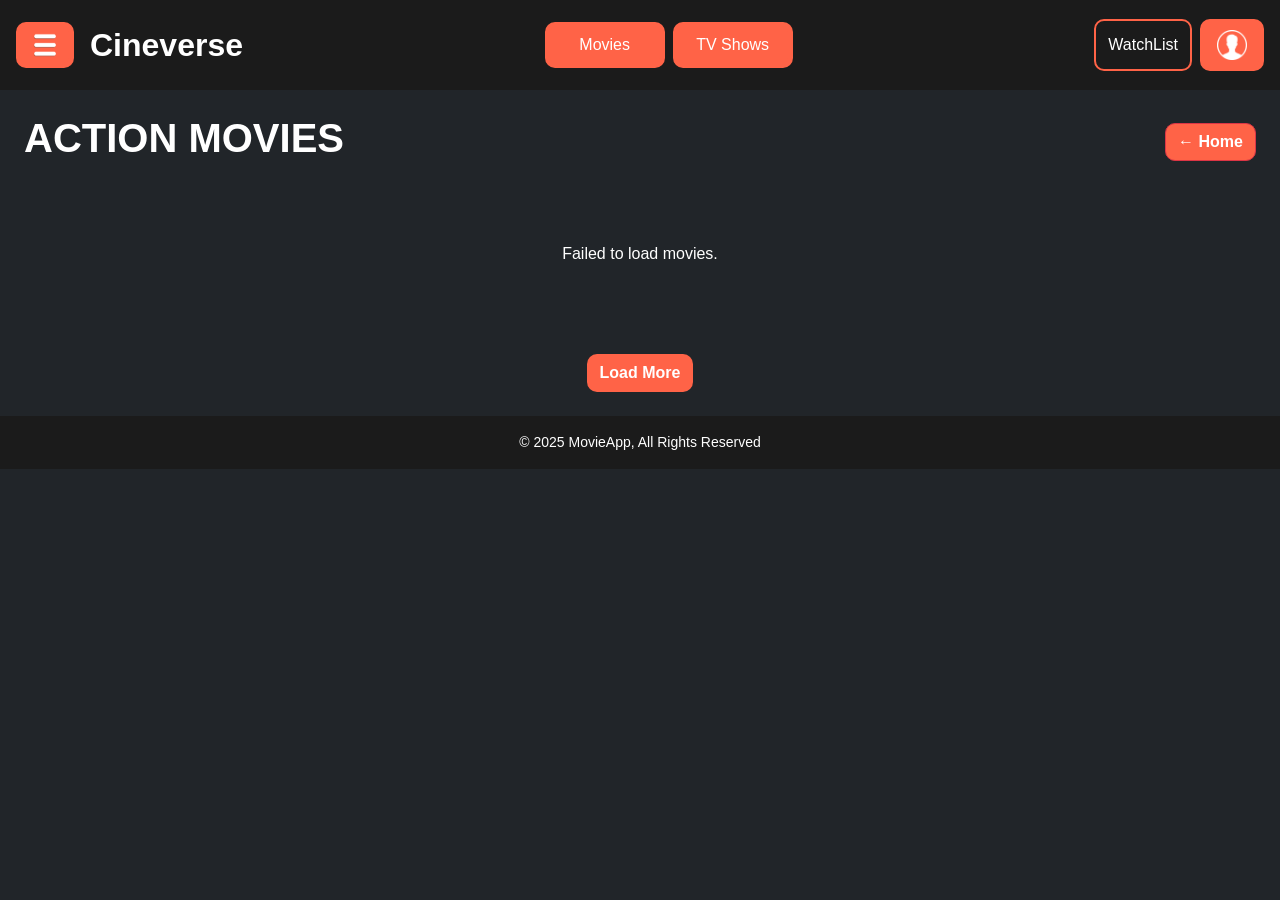
<file: action.html>
<!DOCTYPE html>
<html lang="en">
  
<head>
  <meta charset="UTF-8">
  <title>Action Movies - Cineverse</title>
  <link href="https://cdn.jsdelivr.net/npm/bootstrap@5.3.3/dist/css/bootstrap.min.css" rel="stylesheet">
  <link rel="stylesheet" href="style.css">
</head>

<body class="bg-dark text-white">

  <header class="d-flex justify-content-between align-items-center p-3 flex-wrap position-relative">

    <div class="d-flex align-items-center gap-3">
      <button class="browse-btn btn" id="browseBtn">
        <img src="raw/menu-w.png" alt="Menu" width="24" height="24">
      </button>
      <div class="text-white fs-2 d-none d-lg-block fw-bold">Cineverse</div>
    </div>

    <div class="d-flex justify-content-center align-items-centre gap-2">
      <button onclick="location.href='Movies.html'" class="head-btn btn d-none d-lg-block text-white">Movies</button>
      <button onclick="location.href='tv shows.html'" class="head-btn btn  d-none d-lg-block text-white ">TV Shows</button>
    </div>
  
    <div class="position-absolute top-50 start-50 translate-middle d-lg-none">
      <div class="text-white text-center fw-bold" style="font-size: 2rem;">Cineverse</div>
    </div>


    <div class="d-flex gap-2">
      <button class="watchlist-btn btn d-none d-lg-block" id="watchlistbtn">WatchList</button>
      <button class="login-btn btn" id="loginbtn">
        <img src="raw/login-4.png" alt="Menu" width="30" height="30">
      </button>
    </div>
  

    <div class="side-menu" id="sideMenu">
      <ul class="list-unstyled">
        <li>
          <div class="back">
            <button class="menu-btn fs-3"><img src="raw/back.png" alt="Menu" width="35" height="35" onclick="closeSideMenu()"> Back</button>
          </div>
        </li>
        <li>
            <button class="menu-btn btn d-lg-none">WatchList</button>
        </li>
        <li>
          <button onclick="location.href='Movies.html'" class="menu-btn btn bg-danger d-lg-none">Movies</button>
      </li>
      <li>
        <button onclick="location.href='tv shows.html'" class="menu-btn btn bg-danger d-lg-none">TV Shows</button>
      </li>
        <li>
          <button class="menu-btn" onclick="toggleSubMenu('genres')">Genres ▾</button>
          <ul class="submenu" id="genres">
            <div class="d-flex flex-column flex-lg-row gap-2 mb-2">
              <button onclick="location.href='action.html'" class="btn text-white btn-outline-danger category-btn" data-category="Action">Action</button>
              <button onclick="location.href='Comedy.html'" class="btn text-white btn-outline-danger category-btn" data-category="Comedy">Comedy</button>
            </div>
            <div class="d-flex flex-column flex-lg-row gap-2 mb-2">
              <button onclick="location.href='Drama.html'" class="btn text-white btn-outline-danger category-btn" data-category="Drama">Drama</button>
              <button onclick="location.href='adventure.html'" class="btn text-white btn-outline-danger category-btn" data-category="Adventure">Adventure</button>
            </div>
            <div class="d-flex flex-column flex-lg-row gap-2 mb-2">
              <button onclick="location.href='Horror.html'" class="btn text-white btn-outline-danger category-btn" data-category="Horror">Horror</button>
              <button onclick="location.href='War.html'" class="btn text-white btn-outline-danger category-btn" data-category="War">War</button>
            </div>
          </ul>
        </li>
        <li>
          <button class="menu-btn" onclick="toggleSubMenu('trending')">Trending ▾</button>
          <ul class="submenu" id="trending">
            <div class="d-flex flex-column flex-lg-row gap-2 mb-2">
              <button onclick="location.href='Trending today.html'" class="btn text-white btn-outline-danger category-btn" data-category="Horror">Today</button>
              <button onclick="location.href='This Week.html'" class="btn text-white btn-outline-danger category-btn" data-category="War">This Week</button>
            </div>
          </ul>
        </li>
        <li>
          <button class="menu-btn" onclick="toggleSubMenu('topRated')">Top Rated ▾</button>
          <ul class="submenu" id="topRated">
            <div class="d-flex flex-column flex-lg-row gap-2 mb-2">
              <button onclick="location.href='All time.html'" class="btn text-white btn-outline-danger category-btn" data-category="Horror">All Time</button>
              <button onclick="location.href='This Year.html'" class="btn text-white btn-outline-danger category-btn" data-category="War">This Year</button>
            </div>
          </ul>
        </li>
      </ul>
    </div>
  </header>
      
      <div class="d-flex justify-content-between align-items-center m-4">
        <h1 class="fs-1 fw-bold">ACTION MOVIES</h1>
        <a href="index.html" class="btn btn-danger fw-bold text-white" style="background-color: #ff6347; border-radius: 10px;">
            ← Home</a>
      </div>

    <section class="movie-list container py-5 text-center text-white">
        <div class="action d-flex justify-content-center gap-4 flex-wrap">
        </div>
    </section>

    <div class="text-center my-4">
        <button id="loadMoreBtn" class="btn text-white fw-bold" style="background-color: #ff6347; border-radius: 10px;">Load More</button>
      </div>

    <script src="script.js"></script> 
    <script>
        document.addEventListener("DOMContentLoaded", function () {
        const apiKey = 'key';
        const genreId = 28;
        let currentPage = 1;

        const movieContainer = document.querySelector('.action');
        const loadMoreBtn = document.getElementById('loadMoreBtn');

        const fetchMovies = (page) => {
            const apiUrl = `https://api.themoviedb.org/3/discover/movie?api_key=${apiKey}&with_genres=${genreId}&page=${page}`;

            fetch(apiUrl)
            .then(response => response.json())
            .then(data => {
                data.results.forEach(movie => {
                const posterUrl = `https://image.tmdb.org/t/p/w500${movie.poster_path}`;
                const movieCard = document.createElement('div');
                movieCard.classList.add('movie-card');
                movieCard.innerHTML = `
                    <img src="${posterUrl}" alt="${movie.title}" class="movie-img">
                    <h3>${movie.title}</h3>
                `;
                movieContainer.appendChild(movieCard);
                });

            })
            .catch(error => {
                console.error('Error fetching movies:', error);
                movieContainer.innerHTML = '<p>Failed to load movies.</p>';
            });
        };

        fetchMovies(currentPage);

        loadMoreBtn.addEventListener('click', () => {
            currentPage++;
            fetchMovies(currentPage);
        });
        });

        </script>
    
    <footer class="text-center text-white py-3">
        <p class="mb-0">&copy; 2025 MovieApp, All Rights Reserved</p>
      </footer>
</body>
</html>
</file>
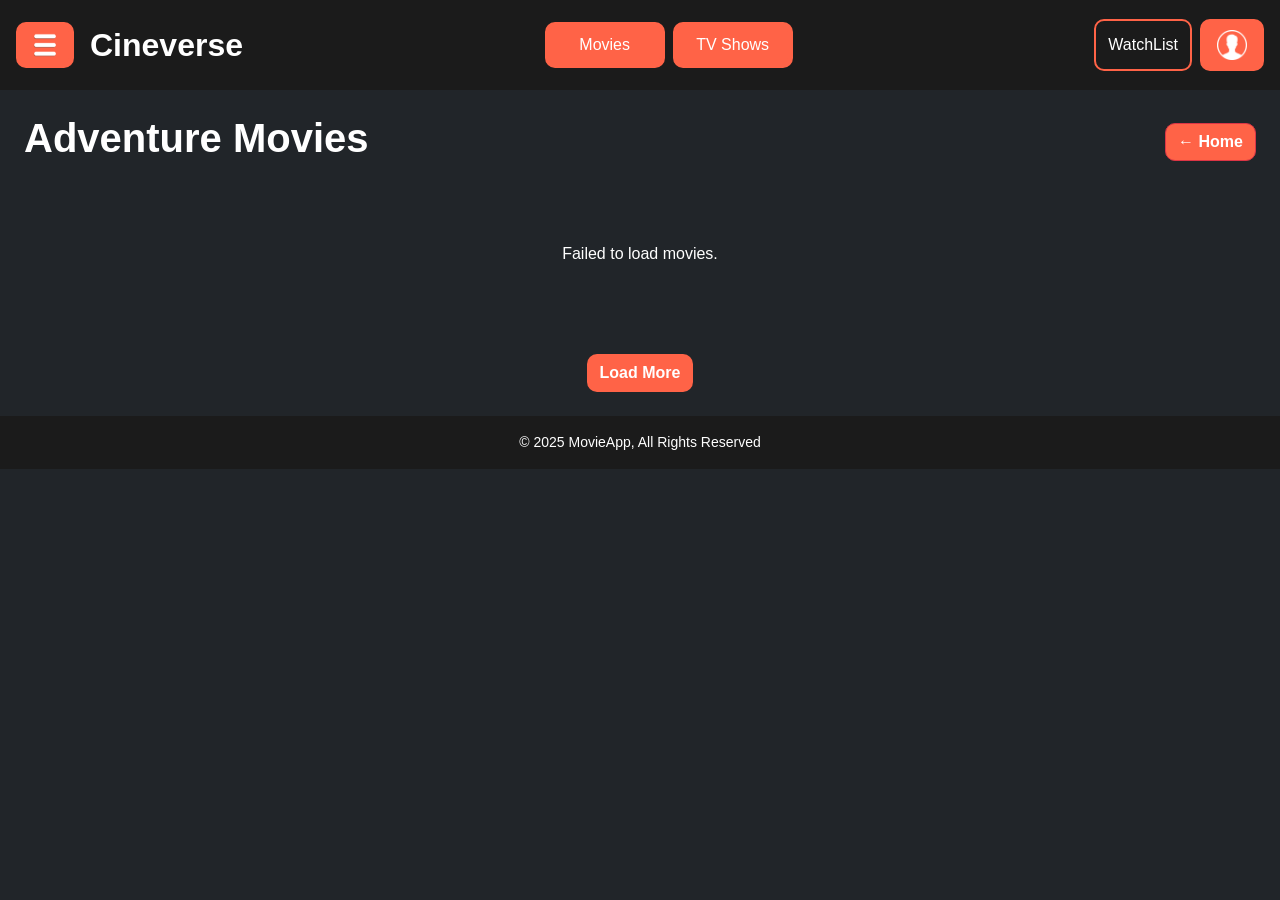
<file: adventure.html>
<!DOCTYPE html>
<html lang="en">
<head>
  <meta charset="UTF-8">
  <title>Action Movies - Cineverse</title>
  <link href="https://cdn.jsdelivr.net/npm/bootstrap@5.3.3/dist/css/bootstrap.min.css" rel="stylesheet">
  <link rel="stylesheet" href="style.css">
</head>
<body class="bg-dark text-white">

  <header class="d-flex justify-content-between align-items-center p-3 flex-wrap position-relative">

    <div class="d-flex align-items-center gap-3">
      <button class="browse-btn btn" id="browseBtn">
        <img src="raw/menu-w.png" alt="Menu" width="24" height="24">
      </button>
      <div class="text-white fs-2 d-none d-lg-block fw-bold">Cineverse</div>
    </div>

    <div class="d-flex justify-content-center align-items-centre gap-2">
      <button onclick="location.href='Movies.html'" class="head-btn btn d-none d-lg-block text-white">Movies</button>
      <button onclick="location.href='tv shows.html'" class="head-btn btn  d-none d-lg-block text-white ">TV Shows</button>
    </div>
  
    <div class="position-absolute top-50 start-50 translate-middle d-lg-none">
      <div class="text-white text-center fw-bold" style="font-size: 2rem;">Cineverse</div>
    </div>


    <div class="d-flex gap-2">
      <button class="watchlist-btn btn d-none d-lg-block" id="watchlistbtn">WatchList</button>
      <button class="login-btn btn" id="loginbtn">
        <img src="raw/login-4.png" alt="Menu" width="30" height="30">
      </button>
    </div>
  

    <div class="side-menu" id="sideMenu">
      <ul class="list-unstyled">
        <li>
          <div class="back">
            <button class="menu-btn fs-3"><img src="raw/back.png" alt="Menu" width="35" height="35" onclick="closeSideMenu()"> Back</button>
          </div>
        </li>
        <li>
            <button class="menu-btn btn d-lg-none">WatchList</button>
        </li>
        <li>
          <button onclick="location.href='Movies.html'" class="menu-btn btn bg-danger d-lg-none">Movies</button>
      </li>
      <li>
        <button onclick="location.href='tv shows.html'" class="menu-btn btn bg-danger d-lg-none">TV Shows</button>
      </li>
        <li>
          <button class="menu-btn" onclick="toggleSubMenu('genres')">Genres ▾</button>
          <ul class="submenu" id="genres">
            <div class="d-flex flex-column flex-lg-row gap-2 mb-2">
              <button onclick="location.href='action.html'" class="btn text-white btn-outline-danger category-btn" data-category="Action">Action</button>
              <button onclick="location.href='Comedy.html'" class="btn text-white btn-outline-danger category-btn" data-category="Comedy">Comedy</button>
            </div>
            <div class="d-flex flex-column flex-lg-row gap-2 mb-2">
              <button onclick="location.href='Drama.html'" class="btn text-white btn-outline-danger category-btn" data-category="Drama">Drama</button>
              <button onclick="location.href='adventure.html'" class="btn text-white btn-outline-danger category-btn" data-category="Adventure">Adventure</button>
            </div>
            <div class="d-flex flex-column flex-lg-row gap-2 mb-2">
              <button onclick="location.href='Horror.html'" class="btn text-white btn-outline-danger category-btn" data-category="Horror">Horror</button>
              <button onclick="location.href='War.html'" class="btn text-white btn-outline-danger category-btn" data-category="War">War</button>
            </div>
          </ul>
        </li>
        <li>
          <button class="menu-btn" onclick="toggleSubMenu('trending')">Trending ▾</button>
          <ul class="submenu" id="trending">
            <div class="d-flex flex-column flex-lg-row gap-2 mb-2">
              <button onclick="location.href='Trending today.html'" class="btn text-white btn-outline-danger category-btn" data-category="Horror">Today</button>
              <button onclick="location.href='This Week.html'" class="btn text-white btn-outline-danger category-btn" data-category="War">This Week</button>
            </div>
          </ul>
        </li>
        <li>
          <button class="menu-btn" onclick="toggleSubMenu('topRated')">Top Rated ▾</button>
          <ul class="submenu" id="topRated">
            <div class="d-flex flex-column flex-lg-row gap-2 mb-2">
              <button onclick="location.href='All time.html'" class="btn text-white btn-outline-danger category-btn" data-category="Horror">All Time</button>
              <button onclick="location.href='This Year.html'" class="btn text-white btn-outline-danger category-btn" data-category="War">This Year</button>
            </div>
          </ul>
        </li>
      </ul>
    </div>
  </header>
      
      <div class="d-flex justify-content-between align-items-center m-4">
        <h1 class="fs-1 fw-bold">Adventure Movies</h1>
        <a href="index.html" class="btn btn-danger fw-bold text-white" style="background-color: #ff6347; border-radius: 10px;">
            ← Home</a>
      </div>

    <section class="movie-list container py-5 text-center text-white">
        <div class="adventure d-flex justify-content-center gap-4 flex-wrap">
        </div>
    </section>

    <div class="text-center my-4">
        <button id="loadMoreBtn" class="btn text-white fw-bold" style="background-color: #ff6347; border-radius: 10px;">Load More</button>
      </div>

    <script src="script.js"></script> 
    <script>
        document.addEventListener("DOMContentLoaded", function () {
        const apiKey = 'key'; 
        const genreId = 12;
        let currentPage = 1;

        const movieContainer = document.querySelector('.adventure');
        const loadMoreBtn = document.getElementById('loadMoreBtn');

        const fetchMovies = (page) => {
            const apiUrl = `https://api.themoviedb.org/3/discover/movie?api_key=${apiKey}&with_genres=${genreId}&page=${page}`;

            fetch(apiUrl)
            .then(response => response.json())
            .then(data => {
                data.results.forEach(movie => {
                const posterUrl = `https://image.tmdb.org/t/p/w500${movie.poster_path}`;
                const movieCard = document.createElement('div');
                movieCard.classList.add('movie-card');
                movieCard.innerHTML = `
                    <img src="${posterUrl}" alt="${movie.title}" class="movie-img">
                    <h3>${movie.title}</h3>
                `;
                movieContainer.appendChild(movieCard);
                });
                
            })
            .catch(error => {
                console.error('Error fetching movies:', error);
                movieContainer.innerHTML = '<p>Failed to load movies.</p>';
            });
        };
        
        fetchMovies(currentPage);

        loadMoreBtn.addEventListener('click', () => {
            currentPage++;
            fetchMovies(currentPage);
        });
        });

        </script>
    
    <footer class="text-center text-white py-3">
        <p class="mb-0">&copy; 2025 MovieApp, All Rights Reserved</p>
      </footer>
</body>
</html>
</file>
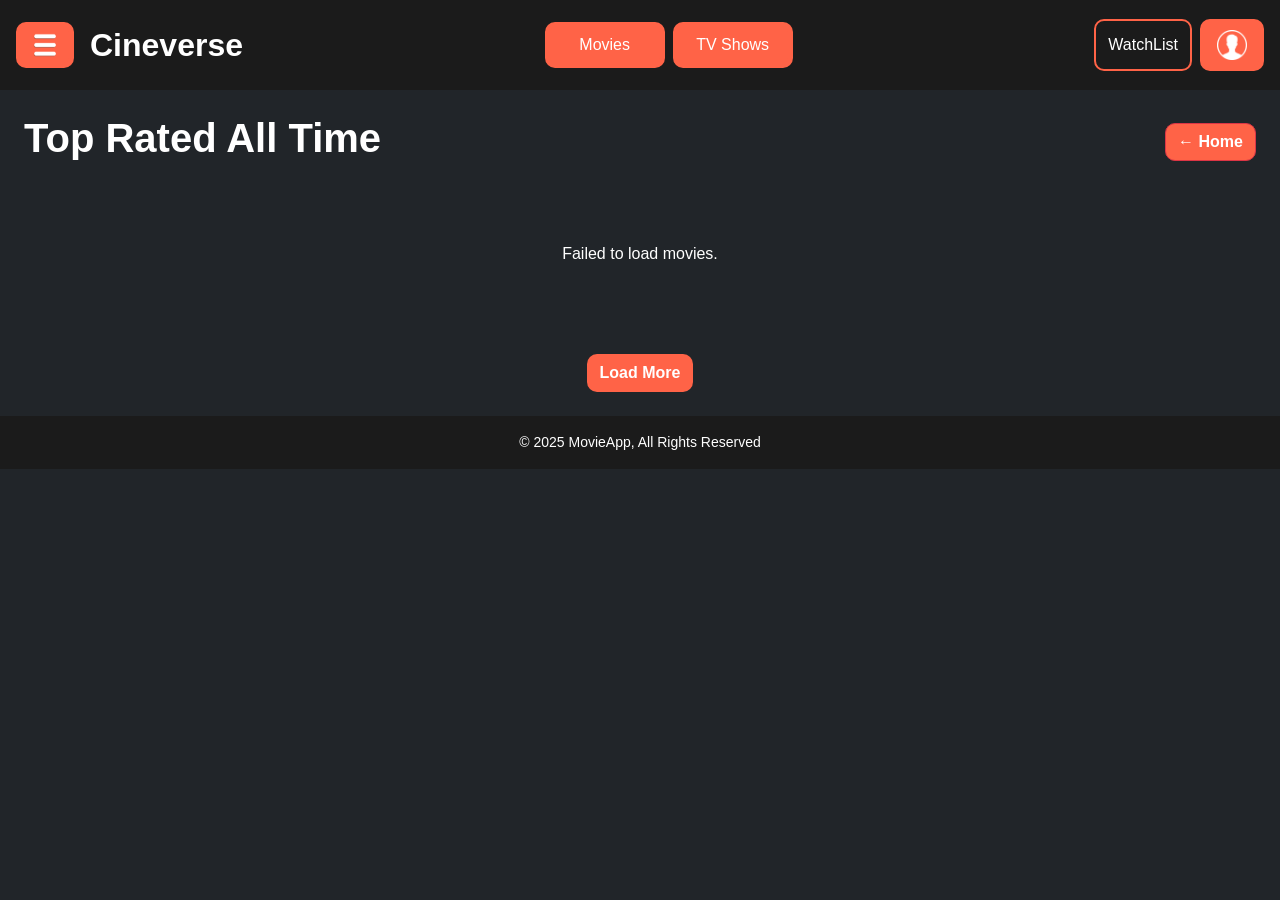
<file: All time.html>
<!DOCTYPE html>
<html lang="en">
  
<head>
  <meta charset="UTF-8">
  <title>Action Movies - Cineverse</title>
  <link href="https://cdn.jsdelivr.net/npm/bootstrap@5.3.3/dist/css/bootstrap.min.css" rel="stylesheet">
  <link rel="stylesheet" href="style.css">
</head>

<body class="bg-dark text-white">

  <header class="d-flex justify-content-between align-items-center p-3 flex-wrap position-relative">

    <div class="d-flex align-items-center gap-3">
      <button class="browse-btn btn" id="browseBtn">
        <img src="raw/menu-w.png" alt="Menu" width="24" height="24">
      </button>
      <div class="text-white fs-2 d-none d-lg-block fw-bold">Cineverse</div>
    </div>

    <div class="d-flex justify-content-center align-items-centre gap-2">
      <button onclick="location.href='Movies.html'" class="head-btn btn d-none d-lg-block text-white">Movies</button>
      <button onclick="location.href='tv shows.html'" class="head-btn btn  d-none d-lg-block text-white ">TV Shows</button>
    </div>
  
    <div class="position-absolute top-50 start-50 translate-middle d-lg-none">
      <div class="text-white text-center fw-bold" style="font-size: 2rem;">Cineverse</div>
    </div>


    <div class="d-flex gap-2">
      <button class="watchlist-btn btn d-none d-lg-block" id="watchlistbtn">WatchList</button>
      <button class="login-btn btn" id="loginbtn">
        <img src="raw/login-4.png" alt="Menu" width="30" height="30">
      </button>
    </div>
  

    <div class="side-menu" id="sideMenu">
      <ul class="list-unstyled">
        <li>
          <div class="back">
            <button class="menu-btn fs-3"><img src="raw/back.png" alt="Menu" width="35" height="35" onclick="closeSideMenu()"> Back</button>
          </div>
        </li>
        <li>
            <button class="menu-btn btn d-lg-none">WatchList</button>
        </li>
        <li>
          <button onclick="location.href='Movies.html'" class="menu-btn btn bg-danger d-lg-none">Movies</button>
      </li>
      <li>
        <button onclick="location.href='tv shows.html'" class="menu-btn btn bg-danger d-lg-none">TV Shows</button>
      </li>
        <li>
          <button class="menu-btn" onclick="toggleSubMenu('genres')">Genres ▾</button>
          <ul class="submenu" id="genres">
            <div class="d-flex flex-column flex-lg-row gap-2 mb-2">
              <button onclick="location.href='action.html'" class="btn text-white btn-outline-danger category-btn" data-category="Action">Action</button>
              <button onclick="location.href='Comedy.html'" class="btn text-white btn-outline-danger category-btn" data-category="Comedy">Comedy</button>
            </div>
            <div class="d-flex flex-column flex-lg-row gap-2 mb-2">
              <button onclick="location.href='Drama.html'" class="btn text-white btn-outline-danger category-btn" data-category="Drama">Drama</button>
              <button onclick="location.href='adventure.html'" class="btn text-white btn-outline-danger category-btn" data-category="Adventure">Adventure</button>
            </div>
            <div class="d-flex flex-column flex-lg-row gap-2 mb-2">
              <button onclick="location.href='Horror.html'" class="btn text-white btn-outline-danger category-btn" data-category="Horror">Horror</button>
              <button onclick="location.href='War.html'" class="btn text-white btn-outline-danger category-btn" data-category="War">War</button>
            </div>
          </ul>
        </li>
        <li>
          <button class="menu-btn" onclick="toggleSubMenu('trending')">Trending ▾</button>
          <ul class="submenu" id="trending">
            <div class="d-flex flex-column flex-lg-row gap-2 mb-2">
              <button onclick="location.href='Trending today.html'" class="btn text-white btn-outline-danger category-btn" data-category="Horror">Today</button>
              <button onclick="location.href='This Week.html'" class="btn text-white btn-outline-danger category-btn" data-category="War">This Week</button>
            </div>
          </ul>
        </li>
        <li>
          <button class="menu-btn" onclick="toggleSubMenu('topRated')">Top Rated ▾</button>
          <ul class="submenu" id="topRated">
            <div class="d-flex flex-column flex-lg-row gap-2 mb-2">
              <button onclick="location.href='All time.html'" class="btn text-white btn-outline-danger category-btn" data-category="Horror">All Time</button>
              <button onclick="location.href='This Year.html'" class="btn text-white btn-outline-danger category-btn" data-category="War">This Year</button>
            </div>
          </ul>
        </li>
      </ul>
    </div>
  </header>
      
      <div class="d-flex justify-content-between align-items-center m-4">
        <h1 class="fs-1 fw-bold">Top Rated All Time</h1>
        <a href="index.html" class="btn btn-danger fw-bold text-white" style="background-color: #ff6347; border-radius: 10px;">
            ← Home</a>
      </div>

    <section class="movie-list container py-5 text-center text-white">
        <div class="all-time d-flex justify-content-center gap-4 flex-wrap">
        </div>
    </section>

    <div class="text-center my-4">
        <button id="loadMoreBtn" class="btn text-white fw-bold" style="background-color: #ff6347; border-radius: 10px;">Load More</button>
      </div>

    <script src="script.js"></script> 
    <script>
        document.addEventListener("DOMContentLoaded", function () {
        const apiKey = 'key';
        const genreId = 28;
        let currentPage = 1;

        const movieContainer = document.querySelector('.all-time');
        const loadMoreBtn = document.getElementById('loadMoreBtn');

        const fetchMovies = (page) => {
            const apiUrl = `https://api.themoviedb.org/3/movie/top_rated?api_key=${apiKey}&page=${page}`;

            fetch(apiUrl)
            .then(response => response.json())
            .then(data => {
                data.results.forEach(movie => {
                const posterUrl = `https://image.tmdb.org/t/p/w500${movie.poster_path}`;
                const movieCard = document.createElement('div');
                movieCard.classList.add('movie-card');
                movieCard.innerHTML = `
                    <img src="${posterUrl}" alt="${movie.title}" class="movie-img">
                    <h3>${movie.title}</h3>
                `;
                movieContainer.appendChild(movieCard);
                });

            })
            .catch(error => {
                console.error('Error fetching movies:', error);
                movieContainer.innerHTML = '<p>Failed to load movies.</p>';
            });
        };

        fetchMovies(currentPage);

        loadMoreBtn.addEventListener('click', () => {
            currentPage++;
            fetchMovies(currentPage);
        });
        });

        </script>
    
    <footer class="text-center text-white py-3">
        <p class="mb-0">&copy; 2025 MovieApp, All Rights Reserved</p>
      </footer>
</body>
</html>
</file>
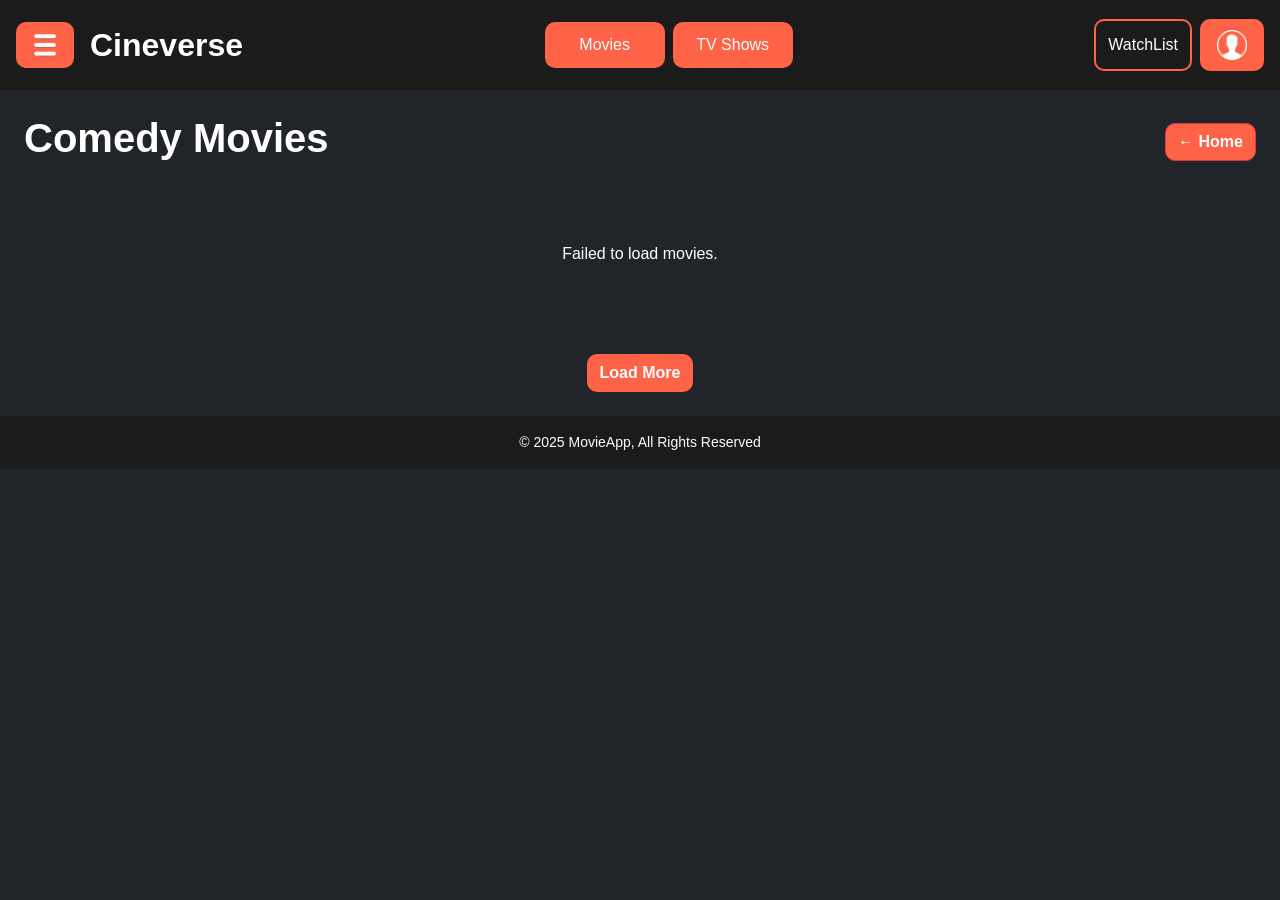
<file: Comedy.html>
<!DOCTYPE html>
<html lang="en">
<head>
  <meta charset="UTF-8">
  <title>Action Movies - Cineverse</title>
  <link href="https://cdn.jsdelivr.net/npm/bootstrap@5.3.3/dist/css/bootstrap.min.css" rel="stylesheet">
  <link rel="stylesheet" href="style.css">
</head>
<body class="bg-dark text-white">

  <header class="d-flex justify-content-between align-items-center p-3 flex-wrap position-relative">

    <div class="d-flex align-items-center gap-3">
      <button class="browse-btn btn" id="browseBtn">
        <img src="raw/menu-w.png" alt="Menu" width="24" height="24">
      </button>
      <div class="text-white fs-2 d-none d-lg-block fw-bold">Cineverse</div>
    </div>

    <div class="d-flex justify-content-center align-items-centre gap-2">
      <button onclick="location.href='Movies.html'" class="head-btn btn d-none d-lg-block text-white">Movies</button>
      <button onclick="location.href='tv shows.html'" class="head-btn btn  d-none d-lg-block text-white ">TV Shows</button>
    </div>
  
    <div class="position-absolute top-50 start-50 translate-middle d-lg-none">
      <div class="text-white text-center fw-bold" style="font-size: 2rem;">Cineverse</div>
    </div>


    <div class="d-flex gap-2">
      <button class="watchlist-btn btn d-none d-lg-block" id="watchlistbtn">WatchList</button>
      <button class="login-btn btn" id="loginbtn">
        <img src="raw/login-4.png" alt="Menu" width="30" height="30">
      </button>
    </div>
  

    <div class="side-menu" id="sideMenu">
      <ul class="list-unstyled">
        <li>
          <div class="back">
            <button class="menu-btn fs-3"><img src="raw/back.png" alt="Menu" width="35" height="35" onclick="closeSideMenu()"> Back</button>
          </div>
        </li>
        <li>
            <button class="menu-btn btn d-lg-none">WatchList</button>
        </li>
        <li>
          <button onclick="location.href='Movies.html'" class="menu-btn btn bg-danger d-lg-none">Movies</button>
      </li>
      <li>
        <button onclick="location.href='tv shows.html'" class="menu-btn btn bg-danger d-lg-none">TV Shows</button>
      </li>
        <li>
          <button class="menu-btn" onclick="toggleSubMenu('genres')">Genres ▾</button>
          <ul class="submenu" id="genres">
            <div class="d-flex flex-column flex-lg-row gap-2 mb-2">
              <button onclick="location.href='action.html'" class="btn text-white btn-outline-danger category-btn" data-category="Action">Action</button>
              <button onclick="location.href='Comedy.html'" class="btn text-white btn-outline-danger category-btn" data-category="Comedy">Comedy</button>
            </div>
            <div class="d-flex flex-column flex-lg-row gap-2 mb-2">
              <button onclick="location.href='Drama.html'" class="btn text-white btn-outline-danger category-btn" data-category="Drama">Drama</button>
              <button onclick="location.href='adventure.html'" class="btn text-white btn-outline-danger category-btn" data-category="Adventure">Adventure</button>
            </div>
            <div class="d-flex flex-column flex-lg-row gap-2 mb-2">
              <button onclick="location.href='Horror.html'" class="btn text-white btn-outline-danger category-btn" data-category="Horror">Horror</button>
              <button onclick="location.href='War.html'" class="btn text-white btn-outline-danger category-btn" data-category="War">War</button>
            </div>
          </ul>
        </li>
        <li>
          <button class="menu-btn" onclick="toggleSubMenu('trending')">Trending ▾</button>
          <ul class="submenu" id="trending">
            <div class="d-flex flex-column flex-lg-row gap-2 mb-2">
              <button onclick="location.href='Trending today.html'" class="btn text-white btn-outline-danger category-btn" data-category="Horror">Today</button>
              <button onclick="location.href='This Week.html'" class="btn text-white btn-outline-danger category-btn" data-category="War">This Week</button>
            </div>
          </ul>
        </li>
        <li>
          <button class="menu-btn" onclick="toggleSubMenu('topRated')">Top Rated ▾</button>
          <ul class="submenu" id="topRated">
            <div class="d-flex flex-column flex-lg-row gap-2 mb-2">
              <button onclick="location.href='All time.html'" class="btn text-white btn-outline-danger category-btn" data-category="Horror">All Time</button>
              <button onclick="location.href='This Year.html'" class="btn text-white btn-outline-danger category-btn" data-category="War">This Year</button>
            </div>
          </ul>
        </li>
      </ul>
    </div>
  </header>
      
      <div class="d-flex justify-content-between align-items-center m-4">
        <h1 class="fs-1 fw-bold">Comedy Movies</h1>
        <a href="index.html" class="btn btn-danger fw-bold text-white" style="background-color: #ff6347; border-radius: 10px;">
            ← Home</a>
      </div>

    <section class="movie-list container py-5 text-center text-white">
        <div class="comedy d-flex justify-content-center gap-4 flex-wrap">
        </div>
    </section>

    <div class="text-center my-4">
        <button id="loadMoreBtn" class="btn text-white fw-bold" style="background-color: #ff6347; border-radius: 10px;">Load More</button>
      </div>

    <script src="script.js"></script> 
    <script>
        document.addEventListener("DOMContentLoaded", function () {
        const apiKey = 'key';
        const genreId = 35;
        let currentPage = 1;

        const movieContainer = document.querySelector('.comedy');
        const loadMoreBtn = document.getElementById('loadMoreBtn');

        const fetchMovies = (page) => {
            const apiUrl = `https://api.themoviedb.org/3/discover/movie?api_key=${apiKey}&with_genres=${genreId}&page=${page}`;

            fetch(apiUrl)
            .then(response => response.json())
            .then(data => {
                data.results.forEach(movie => {
                const posterUrl = `https://image.tmdb.org/t/p/w500${movie.poster_path}`;
                const movieCard = document.createElement('div');
                movieCard.classList.add('movie-card');
                movieCard.innerHTML = `
                    <img src="${posterUrl}" alt="${movie.title}" class="movie-img">
                    <h3>${movie.title}</h3>
                `;
                movieContainer.appendChild(movieCard);
                });
            })
            .catch(error => {
                console.error('Error fetching movies:', error);
                movieContainer.innerHTML = '<p>Failed to load movies.</p>';
            });
        };
        
        fetchMovies(currentPage);

        loadMoreBtn.addEventListener('click', () => {
            currentPage++;
            fetchMovies(currentPage);
        });
        });

        </script>
    
    <footer class="text-center text-white py-3">
        <p class="mb-0">&copy; 2025 MovieApp, All Rights Reserved</p>
      </footer>
</body>
</html>
</file>
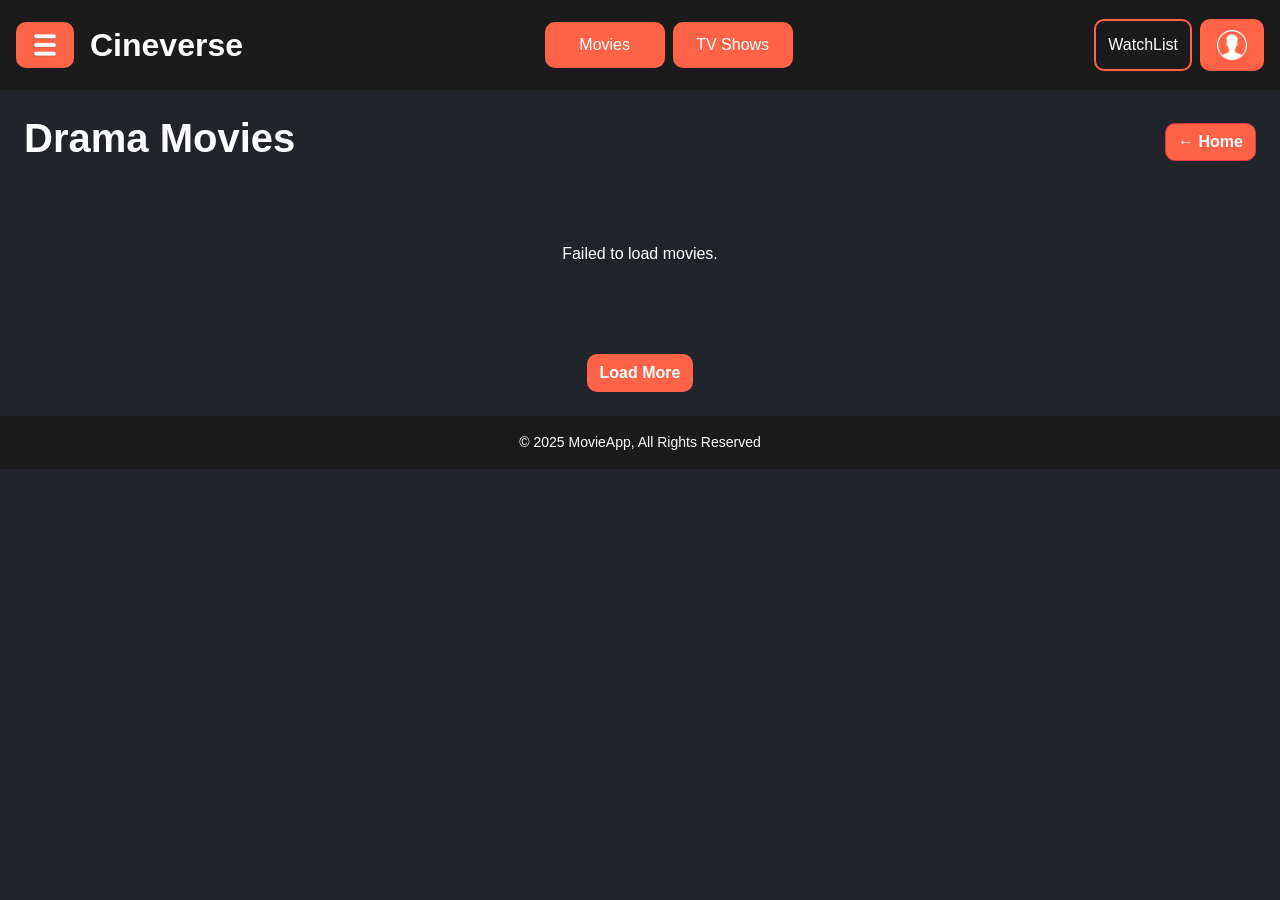
<file: Drama.html>
<!DOCTYPE html>
<html lang="en">
<head>
  <meta charset="UTF-8">
  <title>Action Movies - Cineverse</title>
  <link href="https://cdn.jsdelivr.net/npm/bootstrap@5.3.3/dist/css/bootstrap.min.css" rel="stylesheet">
  <link rel="stylesheet" href="style.css">
</head>
<body class="bg-dark text-white">

  <header class="d-flex justify-content-between align-items-center p-3 flex-wrap position-relative">

    <div class="d-flex align-items-center gap-3">
      <button class="browse-btn btn" id="browseBtn">
        <img src="raw/menu-w.png" alt="Menu" width="24" height="24">
      </button>
      <div class="text-white fs-2 d-none d-lg-block fw-bold">Cineverse</div>
    </div>

    <div class="d-flex justify-content-center align-items-centre gap-2">
      <button onclick="location.href='Movies.html'" class="head-btn btn d-none d-lg-block text-white">Movies</button>
      <button onclick="location.href='tv shows.html'" class="head-btn btn  d-none d-lg-block text-white ">TV Shows</button>
    </div>
  
    <div class="position-absolute top-50 start-50 translate-middle d-lg-none">
      <div class="text-white text-center fw-bold" style="font-size: 2rem;">Cineverse</div>
    </div>


    <div class="d-flex gap-2">
      <button class="watchlist-btn btn d-none d-lg-block" id="watchlistbtn">WatchList</button>
      <button class="login-btn btn" id="loginbtn">
        <img src="raw/login-4.png" alt="Menu" width="30" height="30">
      </button>
    </div>
  

    <div class="side-menu" id="sideMenu">
      <ul class="list-unstyled">
        <li>
          <div class="back">
            <button class="menu-btn fs-3"><img src="raw/back.png" alt="Menu" width="35" height="35" onclick="closeSideMenu()"> Back</button>
          </div>
        </li>
        <li>
            <button class="menu-btn btn d-lg-none">WatchList</button>
        </li>
        <li>
          <button onclick="location.href='Movies.html'" class="menu-btn btn bg-danger d-lg-none">Movies</button>
      </li>
      <li>
        <button onclick="location.href='tv shows.html'" class="menu-btn btn bg-danger d-lg-none">TV Shows</button>
      </li>
        <li>
          <button class="menu-btn" onclick="toggleSubMenu('genres')">Genres ▾</button>
          <ul class="submenu" id="genres">
            <div class="d-flex flex-column flex-lg-row gap-2 mb-2">
              <button onclick="location.href='action.html'" class="btn text-white btn-outline-danger category-btn" data-category="Action">Action</button>
              <button onclick="location.href='Comedy.html'" class="btn text-white btn-outline-danger category-btn" data-category="Comedy">Comedy</button>
            </div>
            <div class="d-flex flex-column flex-lg-row gap-2 mb-2">
              <button onclick="location.href='Drama.html'" class="btn text-white btn-outline-danger category-btn" data-category="Drama">Drama</button>
              <button onclick="location.href='adventure.html'" class="btn text-white btn-outline-danger category-btn" data-category="Adventure">Adventure</button>
            </div>
            <div class="d-flex flex-column flex-lg-row gap-2 mb-2">
              <button onclick="location.href='Horror.html'" class="btn text-white btn-outline-danger category-btn" data-category="Horror">Horror</button>
              <button onclick="location.href='War.html'" class="btn text-white btn-outline-danger category-btn" data-category="War">War</button>
            </div>
          </ul>
        </li>
        <li>
          <button class="menu-btn" onclick="toggleSubMenu('trending')">Trending ▾</button>
          <ul class="submenu" id="trending">
            <div class="d-flex flex-column flex-lg-row gap-2 mb-2">
              <button onclick="location.href='Trending today.html'" class="btn text-white btn-outline-danger category-btn" data-category="Horror">Today</button>
              <button onclick="location.href='This Week.html'" class="btn text-white btn-outline-danger category-btn" data-category="War">This Week</button>
            </div>
          </ul>
        </li>
        <li>
          <button class="menu-btn" onclick="toggleSubMenu('topRated')">Top Rated ▾</button>
          <ul class="submenu" id="topRated">
            <div class="d-flex flex-column flex-lg-row gap-2 mb-2">
              <button onclick="location.href='All time.html'" class="btn text-white btn-outline-danger category-btn" data-category="Horror">All Time</button>
              <button onclick="location.href='This Year.html'" class="btn text-white btn-outline-danger category-btn" data-category="War">This Year</button>
            </div>
          </ul>
        </li>
      </ul>
    </div>
  </header>
      <div class="d-flex justify-content-between align-items-center m-4">
        <h1 class="fs-1 fw-bold">Drama Movies</h1>
        <a href="index.html" class="btn btn-danger fw-bold text-white" style="background-color: #ff6347; border-radius: 10px;">
            ← Home</a>
      </div>

    <section class="movie-list container py-5 text-center text-white">
        <div class="drama d-flex justify-content-center gap-4 flex-wrap">
        </div>
    </section>

    <div class="text-center my-4">
        <button id="loadMoreBtn" class="btn text-white fw-bold" style="background-color: #ff6347; border-radius: 10px;">Load More</button>
      </div>

    <script src="script.js"></script> 
    <script>
        document.addEventListener("DOMContentLoaded", function () {
        const apiKey = 'key';
        const genreId = 18;
        let currentPage = 1;

        const movieContainer = document.querySelector('.drama');
        const loadMoreBtn = document.getElementById('loadMoreBtn');

        const fetchMovies = (page) => {
            const apiUrl = `https://api.themoviedb.org/3/discover/movie?api_key=${apiKey}&with_genres=${genreId}&page=${page}`;

            fetch(apiUrl)
            .then(response => response.json())
            .then(data => {
                data.results.forEach(movie => {
                const posterUrl = `https://image.tmdb.org/t/p/w500${movie.poster_path}`;
                const movieCard = document.createElement('div');
                movieCard.classList.add('movie-card');
                movieCard.innerHTML = `
                    <img src="${posterUrl}" alt="${movie.title}" class="movie-img">
                    <h3>${movie.title}</h3>
                `;
                movieContainer.appendChild(movieCard);
                });

                if (data.page >= data.total_pages) {
                loadMoreBtn.style.display = 'none';
                }
            })
            .catch(error => {
                console.error('Error fetching movies:', error);
                movieContainer.innerHTML = '<p>Failed to load movies.</p>';
            });
        };
        
        fetchMovies(currentPage);

        loadMoreBtn.addEventListener('click', () => {
            currentPage++;
            fetchMovies(currentPage);
        });
        });

        </script>
    
    <footer class="text-center text-white py-3">
        <p class="mb-0">&copy; 2025 MovieApp, All Rights Reserved</p>
      </footer>
</body>
</html>
</file>
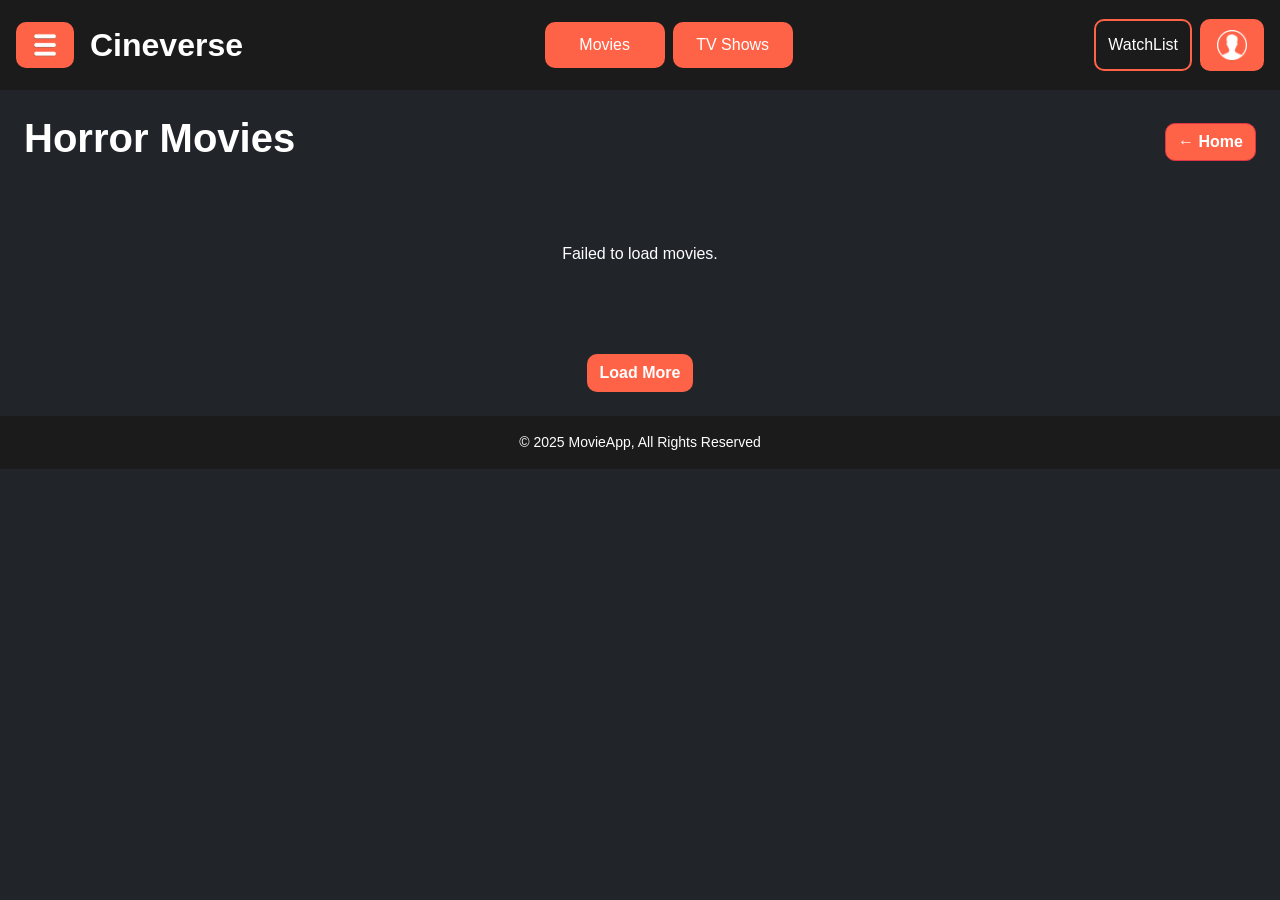
<file: Horror.html>
<!DOCTYPE html>
<html lang="en">
<head>
  <meta charset="UTF-8">
  <title>Action Movies - Cineverse</title>
  <link href="https://cdn.jsdelivr.net/npm/bootstrap@5.3.3/dist/css/bootstrap.min.css" rel="stylesheet">
  <link rel="stylesheet" href="style.css">
</head>
<body class="bg-dark text-white">

  <header class="d-flex justify-content-between align-items-center p-3 flex-wrap position-relative">

    <div class="d-flex align-items-center gap-3">
      <button class="browse-btn btn" id="browseBtn">
        <img src="raw/menu-w.png" alt="Menu" width="24" height="24">
      </button>
      <div class="text-white fs-2 d-none d-lg-block fw-bold">Cineverse</div>
    </div>

    <div class="d-flex justify-content-center align-items-centre gap-2">
      <button onclick="location.href='Movies.html'" class="head-btn btn d-none d-lg-block text-white">Movies</button>
      <button onclick="location.href='tv shows.html'" class="head-btn btn  d-none d-lg-block text-white ">TV Shows</button>
    </div>
  
    <div class="position-absolute top-50 start-50 translate-middle d-lg-none">
      <div class="text-white text-center fw-bold" style="font-size: 2rem;">Cineverse</div>
    </div>


    <div class="d-flex gap-2">
      <button class="watchlist-btn btn d-none d-lg-block" id="watchlistbtn">WatchList</button>
      <button class="login-btn btn" id="loginbtn">
        <img src="raw/login-4.png" alt="Menu" width="30" height="30">
      </button>
    </div>
  

    <div class="side-menu" id="sideMenu">
      <ul class="list-unstyled">
        <li>
          <div class="back">
            <button class="menu-btn fs-3"><img src="raw/back.png" alt="Menu" width="35" height="35" onclick="closeSideMenu()"> Back</button>
          </div>
        </li>
        <li>
            <button class="menu-btn btn d-lg-none">WatchList</button>
        </li>
        <li>
          <button onclick="location.href='Movies.html'" class="menu-btn btn bg-danger d-lg-none">Movies</button>
      </li>
      <li>
        <button onclick="location.href='tv shows.html'" class="menu-btn btn bg-danger d-lg-none">TV Shows</button>
      </li>
        <li>
          <button class="menu-btn" onclick="toggleSubMenu('genres')">Genres ▾</button>
          <ul class="submenu" id="genres">
            <div class="d-flex flex-column flex-lg-row gap-2 mb-2">
              <button onclick="location.href='action.html'" class="btn text-white btn-outline-danger category-btn" data-category="Action">Action</button>
              <button onclick="location.href='Comedy.html'" class="btn text-white btn-outline-danger category-btn" data-category="Comedy">Comedy</button>
            </div>
            <div class="d-flex flex-column flex-lg-row gap-2 mb-2">
              <button onclick="location.href='Drama.html'" class="btn text-white btn-outline-danger category-btn" data-category="Drama">Drama</button>
              <button onclick="location.href='adventure.html'" class="btn text-white btn-outline-danger category-btn" data-category="Adventure">Adventure</button>
            </div>
            <div class="d-flex flex-column flex-lg-row gap-2 mb-2">
              <button onclick="location.href='Horror.html'" class="btn text-white btn-outline-danger category-btn" data-category="Horror">Horror</button>
              <button onclick="location.href='War.html'" class="btn text-white btn-outline-danger category-btn" data-category="War">War</button>
            </div>
          </ul>
        </li>
        <li>
          <button class="menu-btn" onclick="toggleSubMenu('trending')">Trending ▾</button>
          <ul class="submenu" id="trending">
            <div class="d-flex flex-column flex-lg-row gap-2 mb-2">
              <button onclick="location.href='Trending today.html'" class="btn text-white btn-outline-danger category-btn" data-category="Horror">Today</button>
              <button onclick="location.href='This Week.html'" class="btn text-white btn-outline-danger category-btn" data-category="War">This Week</button>
            </div>
          </ul>
        </li>
        <li>
          <button class="menu-btn" onclick="toggleSubMenu('topRated')">Top Rated ▾</button>
          <ul class="submenu" id="topRated">
            <div class="d-flex flex-column flex-lg-row gap-2 mb-2">
              <button onclick="location.href='All time.html'" class="btn text-white btn-outline-danger category-btn" data-category="Horror">All Time</button>
              <button onclick="location.href='This Year.html'" class="btn text-white btn-outline-danger category-btn" data-category="War">This Year</button>
            </div>
          </ul>
        </li>
      </ul>
    </div>
  </header>
  
      <div class="d-flex justify-content-between align-items-center m-4">
        <h1 class="fs-1 fw-bold">Horror Movies</h1>
        <a href="index.html" class="btn btn-danger fw-bold text-white" style="background-color: #ff6347; border-radius: 10px;">
            ← Home</a>
      </div>

    <section class="movie-list container py-5 text-center text-white">
        <div class="horror d-flex justify-content-center gap-4 flex-wrap">
        </div>
    </section>

    <div class="text-center my-4">
        <button id="loadMoreBtn" class="btn text-white fw-bold" style="background-color: #ff6347; border-radius: 10px;">Load More</button>
      </div>

    <script src="script.js"></script> 
    <script>
        document.addEventListener("DOMContentLoaded", function () {
        const apiKey = 'key';
        const genreId = 27;
        let currentPage = 1;

        const movieContainer = document.querySelector('.horror');
        const loadMoreBtn = document.getElementById('loadMoreBtn');

        const fetchMovies = (page) => {
            const apiUrl = `https://api.themoviedb.org/3/discover/movie?api_key=${apiKey}&with_genres=${genreId}&page=${page}`;

            fetch(apiUrl)
            .then(response => response.json())
            .then(data => {
                data.results.forEach(movie => {
                const posterUrl = `https://image.tmdb.org/t/p/w500${movie.poster_path}`;
                const movieCard = document.createElement('div');
                movieCard.classList.add('movie-card');
                movieCard.innerHTML = `
                    <img src="${posterUrl}" alt="${movie.title}" class="movie-img">
                    <h3>${movie.title}</h3>
                `;
                movieContainer.appendChild(movieCard);
                });

            })
            .catch(error => {
                console.error('Error fetching movies:', error);
                movieContainer.innerHTML = '<p>Failed to load movies.</p>';
            });
        };
        
        fetchMovies(currentPage);

        loadMoreBtn.addEventListener('click', () => {
            currentPage++;
            fetchMovies(currentPage);
        });
        });

        </script>
    
    <footer class="text-center text-white py-3">
        <p class="mb-0">&copy; 2025 MovieApp, All Rights Reserved</p>
      </footer>
</body>
</html>
</file>
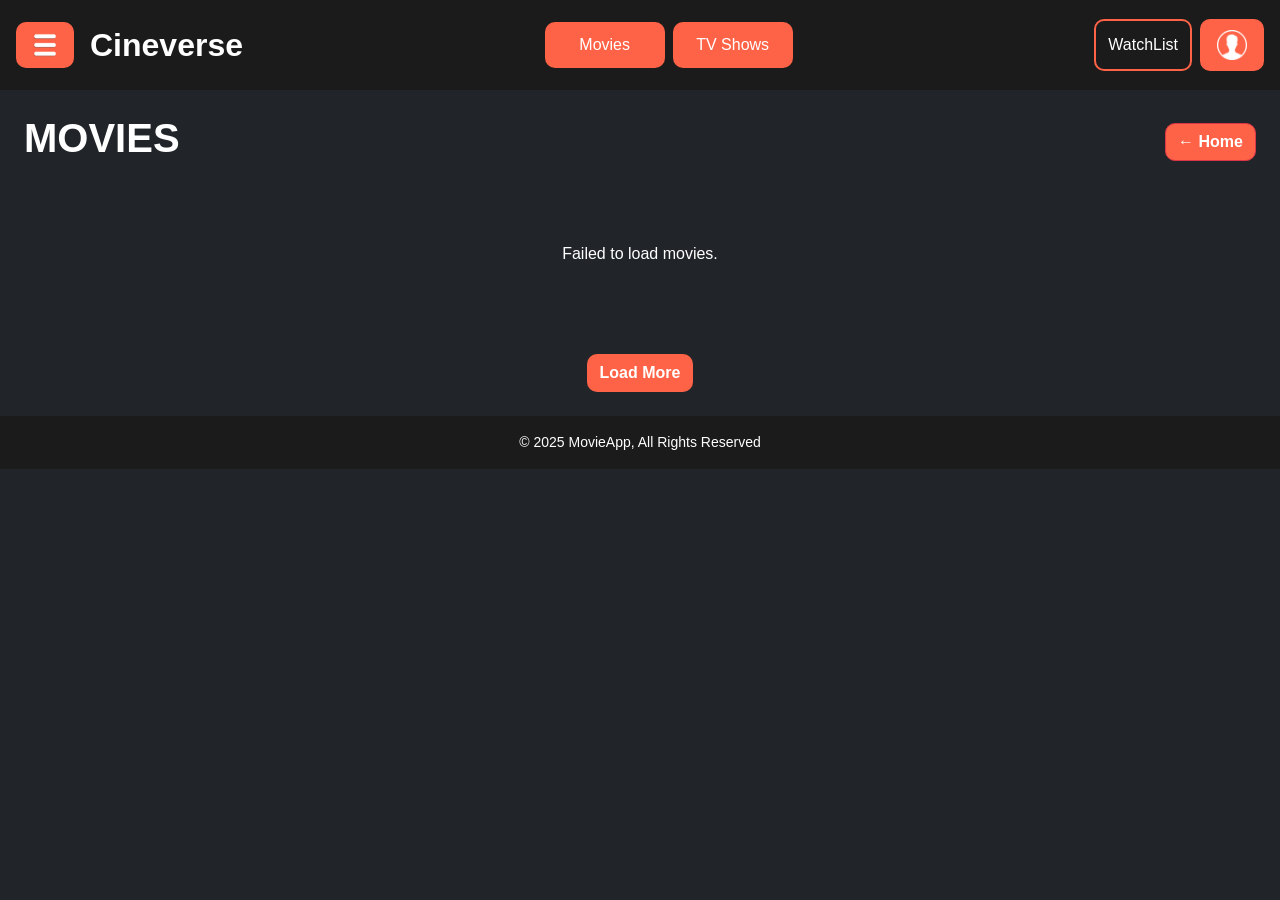
<file: Movies.html>
<!DOCTYPE html>
<html lang="en">
  
<head>
  <meta charset="UTF-8">
  <title>Action Movies - Cineverse</title>
  <link href="https://cdn.jsdelivr.net/npm/bootstrap@5.3.3/dist/css/bootstrap.min.css" rel="stylesheet">
  <link rel="stylesheet" href="style.css">
</head>

<body class="bg-dark text-white">

  <header class="d-flex justify-content-between align-items-center p-3 flex-wrap position-relative">

    <div class="d-flex align-items-center gap-3">
      <button class="browse-btn btn" id="browseBtn">
        <img src="raw/menu-w.png" alt="Menu" width="24" height="24">
      </button>
      <div class="text-white fs-2 d-none d-lg-block fw-bold">Cineverse</div>
    </div>

    <div class="d-flex justify-content-center align-items-centre gap-2">
      <button onclick="location.href='Movies.html'" class="head-btn btn d-none d-lg-block text-white">Movies</button>
      <button onclick="location.href='tv shows.html'" class="head-btn btn  d-none d-lg-block text-white ">TV Shows</button>
    </div>
  
    <div class="position-absolute top-50 start-50 translate-middle d-lg-none">
      <div class="text-white text-center fw-bold" style="font-size: 2rem;">Cineverse</div>
    </div>


    <div class="d-flex gap-2">
      <button class="watchlist-btn btn d-none d-lg-block" id="watchlistbtn">WatchList</button>
      <button class="login-btn btn" id="loginbtn">
        <img src="raw/login-4.png" alt="Menu" width="30" height="30">
      </button>
    </div>
  

    <div class="side-menu" id="sideMenu">
      <ul class="list-unstyled">
        <li>
          <div class="back">
            <button class="menu-btn fs-3"><img src="raw/back.png" alt="Menu" width="35" height="35" onclick="closeSideMenu()"> Back</button>
          </div>
        </li>
        <li>
            <button class="menu-btn btn d-lg-none">WatchList</button>
        </li>
        <li>
          <button onclick="location.href='Movies.html'" class="menu-btn btn bg-danger d-lg-none">Movies</button>
      </li>
      <li>
        <button onclick="location.href='tv shows.html'" class="menu-btn btn bg-danger d-lg-none">TV Shows</button>
      </li>
        <li>
          <button class="menu-btn" onclick="toggleSubMenu('genres')">Genres ▾</button>
          <ul class="submenu" id="genres">
            <div class="d-flex flex-column flex-lg-row gap-2 mb-2">
              <button onclick="location.href='action.html'" class="btn text-white btn-outline-danger category-btn" data-category="Action">Action</button>
              <button onclick="location.href='Comedy.html'" class="btn text-white btn-outline-danger category-btn" data-category="Comedy">Comedy</button>
            </div>
            <div class="d-flex flex-column flex-lg-row gap-2 mb-2">
              <button onclick="location.href='Drama.html'" class="btn text-white btn-outline-danger category-btn" data-category="Drama">Drama</button>
              <button onclick="location.href='adventure.html'" class="btn text-white btn-outline-danger category-btn" data-category="Adventure">Adventure</button>
            </div>
            <div class="d-flex flex-column flex-lg-row gap-2 mb-2">
              <button onclick="location.href='Horror.html'" class="btn text-white btn-outline-danger category-btn" data-category="Horror">Horror</button>
              <button onclick="location.href='War.html'" class="btn text-white btn-outline-danger category-btn" data-category="War">War</button>
            </div>
          </ul>
        </li>
        <li>
          <button class="menu-btn" onclick="toggleSubMenu('trending')">Trending ▾</button>
          <ul class="submenu" id="trending">
            <div class="d-flex flex-column flex-lg-row gap-2 mb-2">
              <button onclick="location.href='Trending today.html'" class="btn text-white btn-outline-danger category-btn" data-category="Horror">Today</button>
              <button onclick="location.href='This Week.html'" class="btn text-white btn-outline-danger category-btn" data-category="War">This Week</button>
            </div>
          </ul>
        </li>
        <li>
          <button class="menu-btn" onclick="toggleSubMenu('topRated')">Top Rated ▾</button>
          <ul class="submenu" id="topRated">
            <div class="d-flex flex-column flex-lg-row gap-2 mb-2">
              <button onclick="location.href='All time.html'" class="btn text-white btn-outline-danger category-btn" data-category="Horror">All Time</button>
              <button onclick="location.href='This Year.html'" class="btn text-white btn-outline-danger category-btn" data-category="War">This Year</button>
            </div>
          </ul>
        </li>
      </ul>
    </div>
  </header>
      
      <div class="d-flex justify-content-between align-items-center m-4">
        <h1 class="fs-1 fw-bold">MOVIES</h1>
        <a href="index.html" class="btn btn-danger fw-bold text-white" style="background-color: #ff6347; border-radius: 10px;">
            ← Home</a>
      </div>

    <section class="movie-list container py-5 text-center text-white">
        <div class="movies d-flex justify-content-center gap-4 flex-wrap">
        </div>
    </section>

    <div class="text-center my-4">
        <button id="loadMoreBtn" class="btn text-white fw-bold" style="background-color: #ff6347; border-radius: 10px;">Load More</button>
      </div>

    <script src="script.js"></script> 
    <script>
        document.addEventListener("DOMContentLoaded", function () {
        const apiKey = 'key';
        let currentPage = 1;

        const movieContainer = document.querySelector('.movies');
        const loadMoreBtn = document.getElementById('loadMoreBtn');

        const fetchMovies = (page) => {
            const apiUrl = `https://api.themoviedb.org/3/discover/movie?api_key=${apiKey}&page=${page}`;

            fetch(apiUrl)
            .then(response => response.json())
            .then(data => {
                data.results.forEach(movie => {
                const posterUrl = `https://image.tmdb.org/t/p/w500${movie.poster_path}`;
                const movieCard = document.createElement('div');
                movieCard.classList.add('movie-card');
                movieCard.innerHTML = `
                    <img src="${posterUrl}" alt="${movie.title}" class="movie-img">
                    <h3>${movie.title}</h3>
                `;
                movieContainer.appendChild(movieCard);
                });

            })
            .catch(error => {
                console.error('Error fetching movies:', error);
                movieContainer.innerHTML = '<p>Failed to load movies.</p>';
            });
        };

        fetchMovies(currentPage);

        loadMoreBtn.addEventListener('click', () => {
            currentPage++;
            fetchMovies(currentPage);
        });
        });

        </script>
    
    <footer class="text-center text-white py-3">
        <p class="mb-0">&copy; 2025 MovieApp, All Rights Reserved</p>
      </footer>
</body>
</html>
</file>
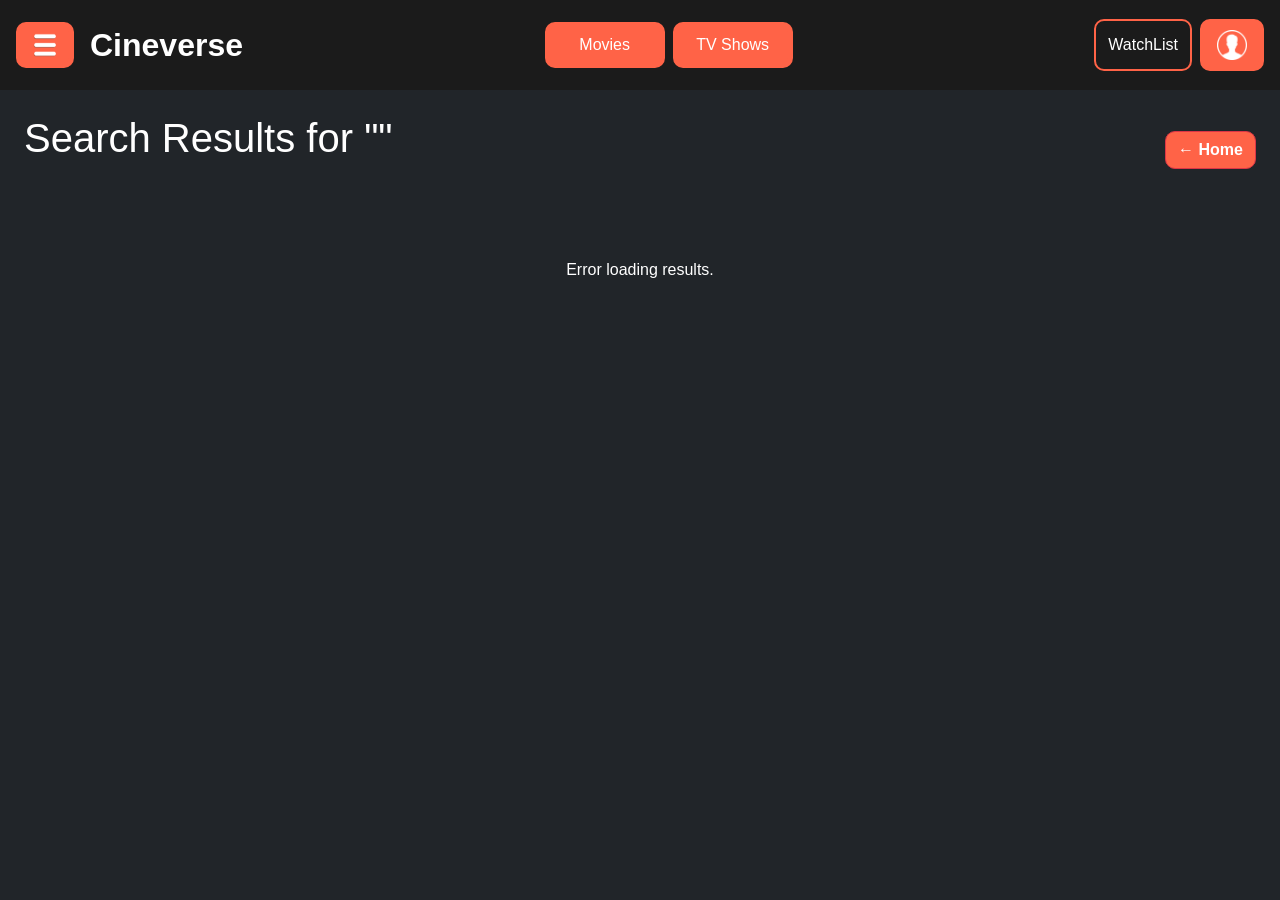
<file: search.html>
<!DOCTYPE html>
<html lang="en">
<head>
  <meta charset="UTF-8">
  <title>Search Results</title>
  <link href="https://cdn.jsdelivr.net/npm/bootstrap@5.3.3/dist/css/bootstrap.min.css" rel="stylesheet">
  <link rel="stylesheet" href="style.css">
</head>
<body class="bg-dark text-white">
  <header class="d-flex justify-content-between align-items-center p-3 flex-wrap position-relative">

    <div class="d-flex align-items-center gap-3">
      <button class="browse-btn btn" id="browseBtn">
        <img src="raw/menu-w.png" alt="Menu" width="24" height="24">
      </button>
      <div class="text-white fs-2 d-none d-lg-block fw-bold">Cineverse</div>
    </div>

    <div class="d-flex justify-content-center align-items-centre gap-2">
      <button onclick="location.href='Movies.html'" class="head-btn btn d-none d-lg-block text-white">Movies</button>
      <button onclick="location.href='tv shows.html'" class="head-btn btn  d-none d-lg-block text-white ">TV Shows</button>
    </div>
  
    <div class="position-absolute top-50 start-50 translate-middle d-lg-none">
      <div class="text-white text-center fw-bold" style="font-size: 2rem;">Cineverse</div>
    </div>


    <div class="d-flex gap-2">
      <button class="watchlist-btn btn d-none d-lg-block" id="watchlistbtn">WatchList</button>
      <button class="login-btn btn" id="loginbtn">
        <img src="raw/login-4.png" alt="Menu" width="30" height="30">
      </button>
    </div>
  

    <div class="side-menu" id="sideMenu">
      <ul class="list-unstyled">
        <li>
          <div class="back">
            <button class="menu-btn fs-3"><img src="raw/back.png" alt="Menu" width="35" height="35" onclick="closeSideMenu()"> Back</button>
          </div>
        </li>
        <li>
            <button class="menu-btn btn d-lg-none">WatchList</button>
        </li>
        <li>
          <button onclick="location.href='Movies.html'" class="menu-btn btn bg-danger d-lg-none">Movies</button>
      </li>
      <li>
        <button onclick="location.href='tv shows.html'" class="menu-btn btn bg-danger d-lg-none">TV Shows</button>
      </li>
        <li>
          <button class="menu-btn" onclick="toggleSubMenu('genres')">Genres ▾</button>
          <ul class="submenu" id="genres">
            <div class="d-flex flex-column flex-lg-row gap-2 mb-2">
              <button onclick="location.href='action.html'" class="btn text-white btn-outline-danger category-btn" data-category="Action">Action</button>
              <button onclick="location.href='Comedy.html'" class="btn text-white btn-outline-danger category-btn" data-category="Comedy">Comedy</button>
            </div>
            <div class="d-flex flex-column flex-lg-row gap-2 mb-2">
              <button onclick="location.href='Drama.html'" class="btn text-white btn-outline-danger category-btn" data-category="Drama">Drama</button>
              <button onclick="location.href='adventure.html'" class="btn text-white btn-outline-danger category-btn" data-category="Adventure">Adventure</button>
            </div>
            <div class="d-flex flex-column flex-lg-row gap-2 mb-2">
              <button onclick="location.href='Horror.html'" class="btn text-white btn-outline-danger category-btn" data-category="Horror">Horror</button>
              <button onclick="location.href='War.html'" class="btn text-white btn-outline-danger category-btn" data-category="War">War</button>
            </div>
          </ul>
        </li>
        <li>
          <button class="menu-btn" onclick="toggleSubMenu('trending')">Trending ▾</button>
          <ul class="submenu" id="trending">
            <div class="d-flex flex-column flex-lg-row gap-2 mb-2">
              <button onclick="location.href='Trending today.html'" class="btn text-white btn-outline-danger category-btn" data-category="Horror">Today</button>
              <button onclick="location.href='This Week.html'" class="btn text-white btn-outline-danger category-btn" data-category="War">This Week</button>
            </div>
          </ul>
        </li>
        <li>
          <button class="menu-btn" onclick="toggleSubMenu('topRated')">Top Rated ▾</button>
          <ul class="submenu" id="topRated">
            <div class="d-flex flex-column flex-lg-row gap-2 mb-2">
              <button onclick="location.href='All time.html'" class="btn text-white btn-outline-danger category-btn" data-category="Horror">All Time</button>
              <button onclick="location.href='This Year.html'" class="btn text-white btn-outline-danger category-btn" data-category="War">This Year</button>
            </div>
          </ul>
        </li>
      </ul>
    </div>
  </header>

  <div class="d-flex justify-content-between align-items-center m-4">
    <h1 class="mb-4">Search Results for "<span id="searchQuery"></span>"</h1>
    <a href="index.html" class="btn btn-danger fw-bold text-white" style="background-color: #ff6347; border-radius: 10px;">
        ← Home</a>
  </div>

  <section class="container py-5">
    <div class="d-flex flex-wrap gap-4 justify-content-center" id="resultsContainer">
    </div>
  </section>

  <script src="script.js"></script>
  <script>
    document.addEventListener("DOMContentLoaded", function () {
      const apiKey = 'key';

      const urlquery = new URLSearchParams(window.location.search);
      const query = urlquery.get('query');
      document.getElementById('searchQuery').textContent = query;

      const searchUrl = `https://api.themoviedb.org/3/search/multi?api_key=${apiKey}&query=${encodeURIComponent(query)}`;

      fetch(searchUrl)
        .then(response => response.json())
        .then(data => {
          const resultsContainer = document.getElementById('resultsContainer');
          if (data.results.length === 0) {
            resultsContainer.innerHTML = '<p>No results found.</p>';
            return;
          }

          data.results.forEach(item => {
            if (!item.poster_path) return;

            const title = item.title || item.name || "No Title";
            const poster = `https://image.tmdb.org/t/p/w500${item.poster_path}`;

            const card = document.createElement('div');
            card.classList.add('movie-card');
            card.innerHTML = `
              <img src="${poster}" alt="${title}" style="width: 200px; border-radius: 10px;">
              <h5 class="mt-2">${title}</h5>
            `;
            resultsContainer.appendChild(card);
          });
        })
        .catch(error => {
          console.error('Search error:', error);
          document.getElementById('resultsContainer').innerHTML = '<p>Error loading results.</p>';
        });
    });
  </script>

</body>
</html>
</file>
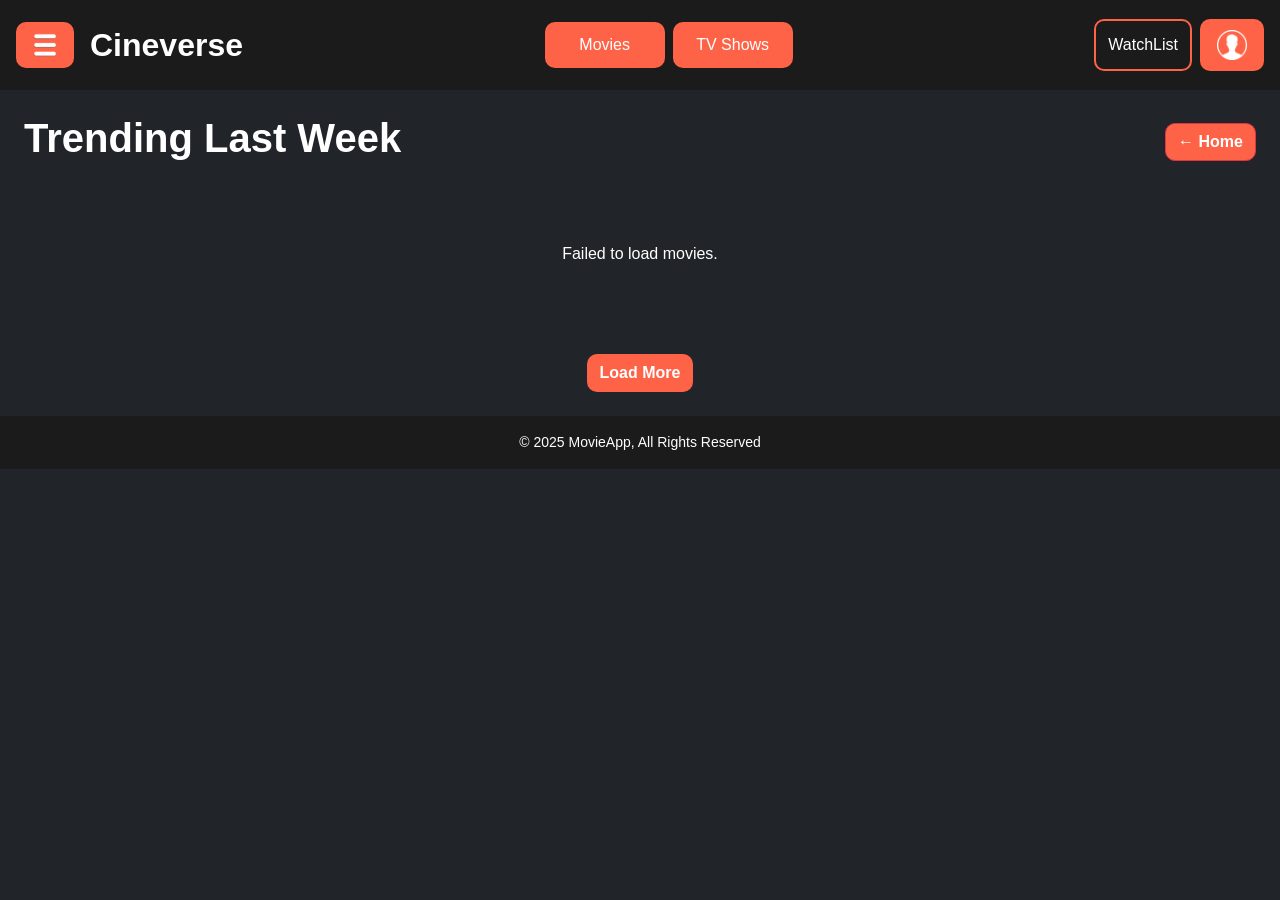
<file: This Week.html>
<!DOCTYPE html>
<html lang="en">
  
<head>
  <meta charset="UTF-8">
  <title>Action Movies - Cineverse</title>
  <link href="https://cdn.jsdelivr.net/npm/bootstrap@5.3.3/dist/css/bootstrap.min.css" rel="stylesheet">
  <link rel="stylesheet" href="style.css">
</head>

<body class="bg-dark text-white">

  <header class="d-flex justify-content-between align-items-center p-3 flex-wrap position-relative">

    <div class="d-flex align-items-center gap-3">
      <button class="browse-btn btn" id="browseBtn">
        <img src="raw/menu-w.png" alt="Menu" width="24" height="24">
      </button>
      <div class="text-white fs-2 d-none d-lg-block fw-bold">Cineverse</div>
    </div>

    <div class="d-flex justify-content-center align-items-centre gap-2">
      <button onclick="location.href='Movies.html'" class="head-btn btn d-none d-lg-block text-white">Movies</button>
      <button onclick="location.href='tv shows.html'" class="head-btn btn  d-none d-lg-block text-white ">TV Shows</button>
    </div>
  
    <div class="position-absolute top-50 start-50 translate-middle d-lg-none">
      <div class="text-white text-center fw-bold" style="font-size: 2rem;">Cineverse</div>
    </div>


    <div class="d-flex gap-2">
      <button class="watchlist-btn btn d-none d-lg-block" id="watchlistbtn">WatchList</button>
      <button class="login-btn btn" id="loginbtn">
        <img src="raw/login-4.png" alt="Menu" width="30" height="30">
      </button>
    </div>
  

    <div class="side-menu" id="sideMenu">
      <ul class="list-unstyled">
        <li>
          <div class="back">
            <button class="menu-btn fs-3"><img src="raw/back.png" alt="Menu" width="35" height="35" onclick="closeSideMenu()"> Back</button>
          </div>
        </li>
        <li>
            <button class="menu-btn btn d-lg-none">WatchList</button>
        </li>
        <li>
          <button onclick="location.href='Movies.html'" class="menu-btn btn bg-danger d-lg-none">Movies</button>
      </li>
      <li>
        <button onclick="location.href='tv shows.html'" class="menu-btn btn bg-danger d-lg-none">TV Shows</button>
      </li>
        <li>
          <button class="menu-btn" onclick="toggleSubMenu('genres')">Genres ▾</button>
          <ul class="submenu" id="genres">
            <div class="d-flex flex-column flex-lg-row gap-2 mb-2">
              <button onclick="location.href='action.html'" class="btn text-white btn-outline-danger category-btn" data-category="Action">Action</button>
              <button onclick="location.href='Comedy.html'" class="btn text-white btn-outline-danger category-btn" data-category="Comedy">Comedy</button>
            </div>
            <div class="d-flex flex-column flex-lg-row gap-2 mb-2">
              <button onclick="location.href='Drama.html'" class="btn text-white btn-outline-danger category-btn" data-category="Drama">Drama</button>
              <button onclick="location.href='adventure.html'" class="btn text-white btn-outline-danger category-btn" data-category="Adventure">Adventure</button>
            </div>
            <div class="d-flex flex-column flex-lg-row gap-2 mb-2">
              <button onclick="location.href='Horror.html'" class="btn text-white btn-outline-danger category-btn" data-category="Horror">Horror</button>
              <button onclick="location.href='War.html'" class="btn text-white btn-outline-danger category-btn" data-category="War">War</button>
            </div>
          </ul>
        </li>
        <li>
          <button class="menu-btn" onclick="toggleSubMenu('trending')">Trending ▾</button>
          <ul class="submenu" id="trending">
            <div class="d-flex flex-column flex-lg-row gap-2 mb-2">
              <button onclick="location.href='Trending today.html'" class="btn text-white btn-outline-danger category-btn" data-category="Horror">Today</button>
              <button onclick="location.href='This Week.html'" class="btn text-white btn-outline-danger category-btn" data-category="War">This Week</button>
            </div>
          </ul>
        </li>
        <li>
          <button class="menu-btn" onclick="toggleSubMenu('topRated')">Top Rated ▾</button>
          <ul class="submenu" id="topRated">
            <div class="d-flex flex-column flex-lg-row gap-2 mb-2">
              <button onclick="location.href='All time.html'" class="btn text-white btn-outline-danger category-btn" data-category="Horror">All Time</button>
              <button onclick="location.href='This Year.html'" class="btn text-white btn-outline-danger category-btn" data-category="War">This Year</button>
            </div>
          </ul>
        </li>
      </ul>
    </div>
  </header>
      
      <div class="d-flex justify-content-between align-items-center m-4">
        <h1 class="fs-1 fw-bold">Trending Last Week</h1>
        <a href="index.html" class="btn btn-danger fw-bold text-white" style="background-color: #ff6347; border-radius: 10px;">
            ← Home</a>
      </div>

    <section class="movie-list container py-5 text-center text-white">
        <div class="week d-flex justify-content-center gap-4 flex-wrap">
        </div>
    </section>

    <div class="text-center my-4">
        <button id="loadMoreBtn" class="btn text-white fw-bold" style="background-color: #ff6347; border-radius: 10px;">Load More</button>
      </div>

    <script src="script.js"></script> 
    <script>
        document.addEventListener("DOMContentLoaded", function () {
        const apiKey = 'key';
        const genreId = 28;
        let currentPage = 1;

        const movieContainer = document.querySelector('.week');
        const loadMoreBtn = document.getElementById('loadMoreBtn');

        const fetchMovies = (page) => {
            const apiUrl = `https://api.themoviedb.org/3/trending/movie/week?api_key=${apiKey}&page=${page}`;

            fetch(apiUrl)
            .then(response => response.json())
            .then(data => {
                data.results.forEach(movie => {
                const posterUrl = `https://image.tmdb.org/t/p/w500${movie.poster_path}`;
                const movieCard = document.createElement('div');
                movieCard.classList.add('movie-card');
                movieCard.innerHTML = `
                    <img src="${posterUrl}" alt="${movie.title}" class="movie-img">
                    <h3>${movie.title}</h3>
                `;
                movieContainer.appendChild(movieCard);
                });

                // Hide button if no more pages
                if (data.page >= data.total_pages) {
                loadMoreBtn.style.display = 'none';
                }
            })
            .catch(error => {
                console.error('Error fetching movies:', error);
                movieContainer.innerHTML = '<p>Failed to load movies.</p>';
            });
        };

        fetchMovies(currentPage);

        loadMoreBtn.addEventListener('click', () => {
            currentPage++;
            fetchMovies(currentPage);
        });
        });

        </script>
    
    <footer class="text-center text-white py-3">
        <p class="mb-0">&copy; 2025 MovieApp, All Rights Reserved</p>
      </footer>
</body>
</html>
</file>
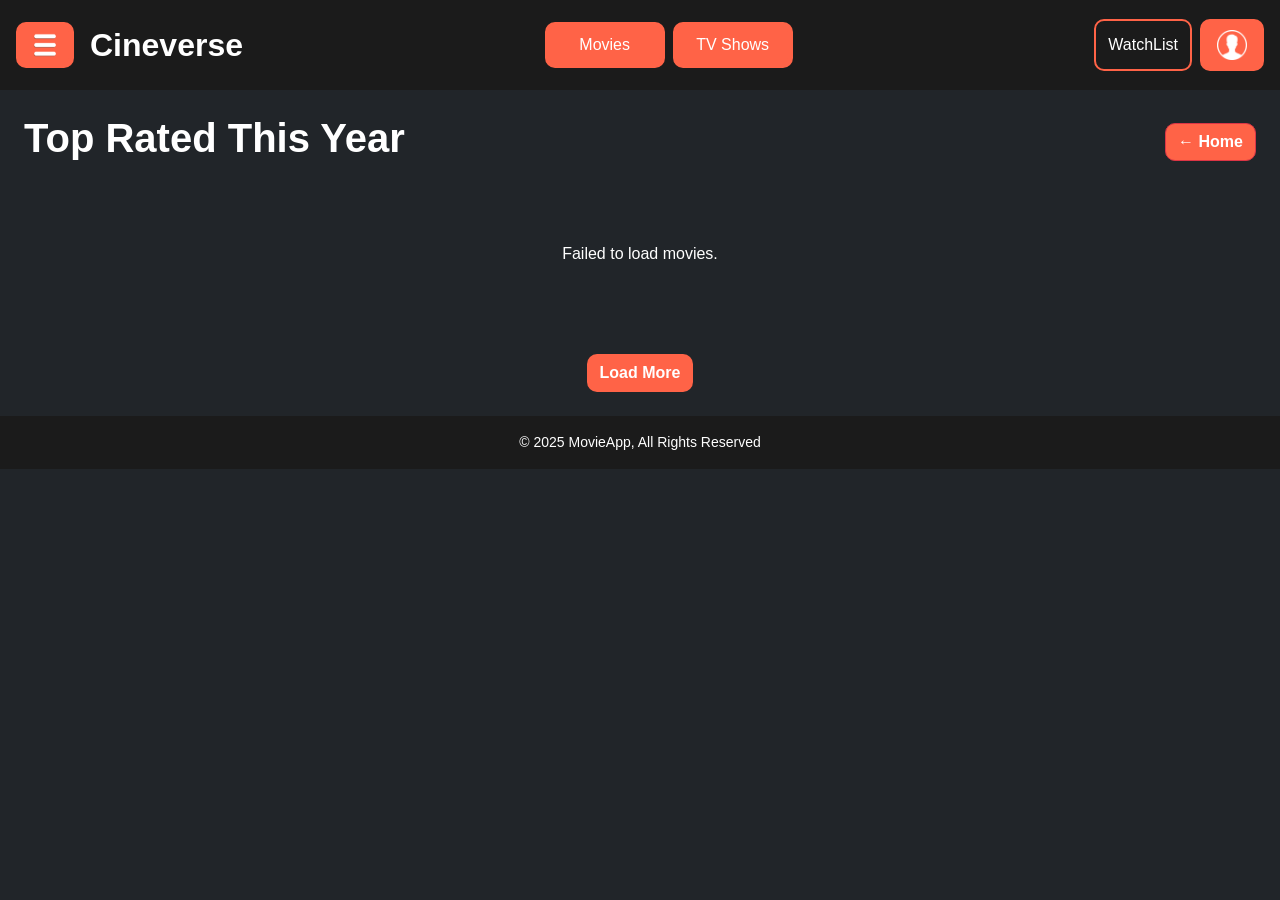
<file: This Year.html>
<!DOCTYPE html>
<html lang="en">
  
<head>
  <meta charset="UTF-8">
  <title>Action Movies - Cineverse</title>
  <link href="https://cdn.jsdelivr.net/npm/bootstrap@5.3.3/dist/css/bootstrap.min.css" rel="stylesheet">
  <link rel="stylesheet" href="style.css">
</head>

<body class="bg-dark text-white">

  <header class="d-flex justify-content-between align-items-center p-3 flex-wrap position-relative">

    <div class="d-flex align-items-center gap-3">
      <button class="browse-btn btn" id="browseBtn">
        <img src="raw/menu-w.png" alt="Menu" width="24" height="24">
      </button>
      <div class="text-white fs-2 d-none d-lg-block fw-bold">Cineverse</div>
    </div>

    <div class="d-flex justify-content-center align-items-centre gap-2">
      <button onclick="location.href='Movies.html'" class="head-btn btn d-none d-lg-block text-white">Movies</button>
      <button onclick="location.href='tv shows.html'" class="head-btn btn  d-none d-lg-block text-white ">TV Shows</button>
    </div>
  
    <div class="position-absolute top-50 start-50 translate-middle d-lg-none">
      <div class="text-white text-center fw-bold" style="font-size: 2rem;">Cineverse</div>
    </div>


    <div class="d-flex gap-2">
      <button class="watchlist-btn btn d-none d-lg-block" id="watchlistbtn">WatchList</button>
      <button class="login-btn btn" id="loginbtn">
        <img src="raw/login-4.png" alt="Menu" width="30" height="30">
      </button>
    </div>
  

    <div class="side-menu" id="sideMenu">
      <ul class="list-unstyled">
        <li>
          <div class="back">
            <button class="menu-btn fs-3"><img src="raw/back.png" alt="Menu" width="35" height="35" onclick="closeSideMenu()"> Back</button>
          </div>
        </li>
        <li>
            <button class="menu-btn btn d-lg-none">WatchList</button>
        </li>
        <li>
          <button onclick="location.href='Movies.html'" class="menu-btn btn bg-danger d-lg-none">Movies</button>
      </li>
      <li>
        <button onclick="location.href='tv shows.html'" class="menu-btn btn bg-danger d-lg-none">TV Shows</button>
      </li>
        <li>
          <button class="menu-btn" onclick="toggleSubMenu('genres')">Genres ▾</button>
          <ul class="submenu" id="genres">
            <div class="d-flex flex-column flex-lg-row gap-2 mb-2">
              <button onclick="location.href='action.html'" class="btn text-white btn-outline-danger category-btn" data-category="Action">Action</button>
              <button onclick="location.href='Comedy.html'" class="btn text-white btn-outline-danger category-btn" data-category="Comedy">Comedy</button>
            </div>
            <div class="d-flex flex-column flex-lg-row gap-2 mb-2">
              <button onclick="location.href='Drama.html'" class="btn text-white btn-outline-danger category-btn" data-category="Drama">Drama</button>
              <button onclick="location.href='adventure.html'" class="btn text-white btn-outline-danger category-btn" data-category="Adventure">Adventure</button>
            </div>
            <div class="d-flex flex-column flex-lg-row gap-2 mb-2">
              <button onclick="location.href='Horror.html'" class="btn text-white btn-outline-danger category-btn" data-category="Horror">Horror</button>
              <button onclick="location.href='War.html'" class="btn text-white btn-outline-danger category-btn" data-category="War">War</button>
            </div>
          </ul>
        </li>
        <li>
          <button class="menu-btn" onclick="toggleSubMenu('trending')">Trending ▾</button>
          <ul class="submenu" id="trending">
            <div class="d-flex flex-column flex-lg-row gap-2 mb-2">
              <button onclick="location.href='Trending today.html'" class="btn text-white btn-outline-danger category-btn" data-category="Horror">Today</button>
              <button onclick="location.href='This Week.html'" class="btn text-white btn-outline-danger category-btn" data-category="War">This Week</button>
            </div>
          </ul>
        </li>
        <li>
          <button class="menu-btn" onclick="toggleSubMenu('topRated')">Top Rated ▾</button>
          <ul class="submenu" id="topRated">
            <div class="d-flex flex-column flex-lg-row gap-2 mb-2">
              <button onclick="location.href='All time.html'" class="btn text-white btn-outline-danger category-btn" data-category="Horror">All Time</button>
              <button onclick="location.href='This Year.html'" class="btn text-white btn-outline-danger category-btn" data-category="War">This Year</button>
            </div>
          </ul>
        </li>
      </ul>
    </div>
  </header>
      
      <div class="d-flex justify-content-between align-items-center m-4">
        <h1 class="fs-1 fw-bold">Top Rated This Year</h1>
        <a href="index.html" class="btn btn-danger fw-bold text-white" style="background-color: #ff6347; border-radius: 10px;">
            ← Home</a>
      </div>

    <section class="movie-list container py-5 text-center text-white">
        <div class="year d-flex justify-content-center gap-4 flex-wrap">
        </div>
    </section>

    <div class="text-center my-4">
        <button id="loadMoreBtn" class="btn text-white fw-bold" style="background-color: #ff6347; border-radius: 10px;">Load More</button>
      </div>

    <script src="script.js"></script> 
    <script>
        document.addEventListener("DOMContentLoaded", function () {
        const apiKey = 'key';
        const genreId = 28;
        let currentPage = 1;

        const movieContainer = document.querySelector('.year');
        const loadMoreBtn = document.getElementById('loadMoreBtn');

        const fetchMovies = (page) => {
          const apiUrl = `https://api.themoviedb.org/3/discover/movie?api_key=${apiKey}&sort_by=vote_average.desc&vote_count.gte=100&page=${page}`;

            fetch(apiUrl)
            .then(response => response.json())
            .then(data => {
                data.results.forEach(movie => {
                const posterUrl = `https://image.tmdb.org/t/p/w500${movie.poster_path}`;
                const movieCard = document.createElement('div');
                movieCard.classList.add('movie-card');
                movieCard.innerHTML = `
                    <img src="${posterUrl}" alt="${movie.title}" class="movie-img">
                    <h3>${movie.title}</h3>
                `;
                movieContainer.appendChild(movieCard);
                });

                // Hide button if no more pages
                if (data.page >= data.total_pages) {
                loadMoreBtn.style.display = 'none';
                }
            })
            .catch(error => {
                console.error('Error fetching movies:', error);
                movieContainer.innerHTML = '<p>Failed to load movies.</p>';
            });
        };

        fetchMovies(currentPage);

        loadMoreBtn.addEventListener('click', () => {
            currentPage++;
            fetchMovies(currentPage);
        });
        });

        </script>
    
    <footer class="text-center text-white py-3">
        <p class="mb-0">&copy; 2025 MovieApp, All Rights Reserved</p>
      </footer>
</body>
</html>
</file>
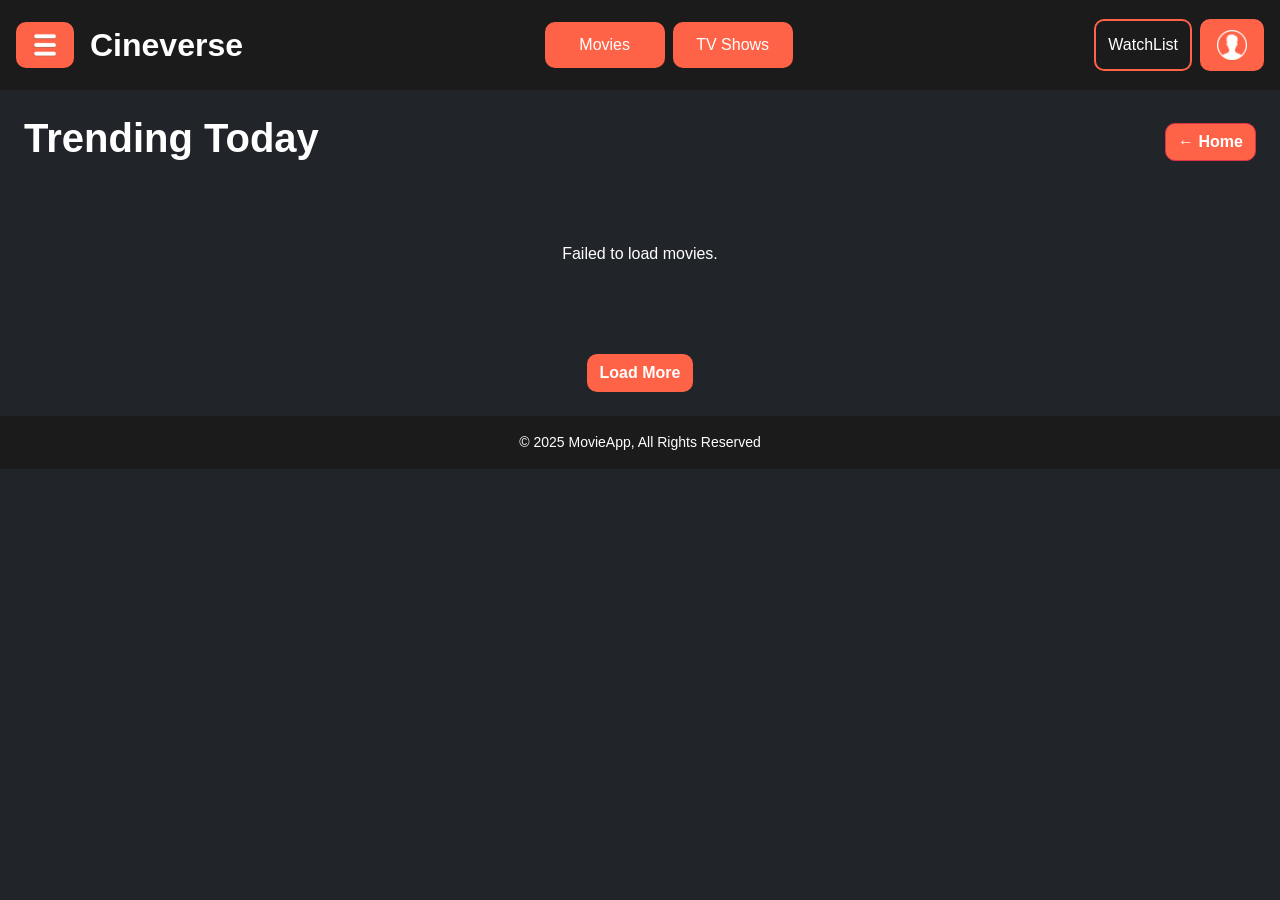
<file: Trending today.html>
<!DOCTYPE html>
<html lang="en">
  
<head>
  <meta charset="UTF-8">
  <title>Action Movies - Cineverse</title>
  <link href="https://cdn.jsdelivr.net/npm/bootstrap@5.3.3/dist/css/bootstrap.min.css" rel="stylesheet">
  <link rel="stylesheet" href="style.css">
</head>

<body class="bg-dark text-white">

  <header class="d-flex justify-content-between align-items-center p-3 flex-wrap position-relative">

    <div class="d-flex align-items-center gap-3">
      <button class="browse-btn btn" id="browseBtn">
        <img src="raw/menu-w.png" alt="Menu" width="24" height="24">
      </button>
      <div class="text-white fs-2 d-none d-lg-block fw-bold">Cineverse</div>
    </div>

    <div class="d-flex justify-content-center align-items-centre gap-2">
      <button onclick="location.href='Movies.html'" class="head-btn btn d-none d-lg-block text-white">Movies</button>
      <button onclick="location.href='tv shows.html'" class="head-btn btn  d-none d-lg-block text-white ">TV Shows</button>
    </div>
  
    <div class="position-absolute top-50 start-50 translate-middle d-lg-none">
      <div class="text-white text-center fw-bold" style="font-size: 2rem;">Cineverse</div>
    </div>


    <div class="d-flex gap-2">
      <button class="watchlist-btn btn d-none d-lg-block" id="watchlistbtn">WatchList</button>
      <button class="login-btn btn" id="loginbtn">
        <img src="raw/login-4.png" alt="Menu" width="30" height="30">
      </button>
    </div>
  

    <div class="side-menu" id="sideMenu">
      <ul class="list-unstyled">
        <li>
          <div class="back">
            <button class="menu-btn fs-3"><img src="raw/back.png" alt="Menu" width="35" height="35" onclick="closeSideMenu()"> Back</button>
          </div>
        </li>
        <li>
            <button class="menu-btn btn d-lg-none">WatchList</button>
        </li>
        <li>
          <button onclick="location.href='Movies.html'" class="menu-btn btn bg-danger d-lg-none">Movies</button>
      </li>
      <li>
        <button onclick="location.href='tv shows.html'" class="menu-btn btn bg-danger d-lg-none">TV Shows</button>
      </li>
        <li>
          <button class="menu-btn" onclick="toggleSubMenu('genres')">Genres ▾</button>
          <ul class="submenu" id="genres">
            <div class="d-flex flex-column flex-lg-row gap-2 mb-2">
              <button onclick="location.href='action.html'" class="btn text-white btn-outline-danger category-btn" data-category="Action">Action</button>
              <button onclick="location.href='Comedy.html'" class="btn text-white btn-outline-danger category-btn" data-category="Comedy">Comedy</button>
            </div>
            <div class="d-flex flex-column flex-lg-row gap-2 mb-2">
              <button onclick="location.href='Drama.html'" class="btn text-white btn-outline-danger category-btn" data-category="Drama">Drama</button>
              <button onclick="location.href='adventure.html'" class="btn text-white btn-outline-danger category-btn" data-category="Adventure">Adventure</button>
            </div>
            <div class="d-flex flex-column flex-lg-row gap-2 mb-2">
              <button onclick="location.href='Horror.html'" class="btn text-white btn-outline-danger category-btn" data-category="Horror">Horror</button>
              <button onclick="location.href='War.html'" class="btn text-white btn-outline-danger category-btn" data-category="War">War</button>
            </div>
          </ul>
        </li>
        <li>
          <button class="menu-btn" onclick="toggleSubMenu('trending')">Trending ▾</button>
          <ul class="submenu" id="trending">
            <div class="d-flex flex-column flex-lg-row gap-2 mb-2">
              <button onclick="location.href='Trending today.html'" class="btn text-white btn-outline-danger category-btn" data-category="Horror">Today</button>
              <button onclick="location.href='This Week.html'" class="btn text-white btn-outline-danger category-btn" data-category="War">This Week</button>
            </div>
          </ul>
        </li>
        <li>
          <button class="menu-btn" onclick="toggleSubMenu('topRated')">Top Rated ▾</button>
          <ul class="submenu" id="topRated">
            <div class="d-flex flex-column flex-lg-row gap-2 mb-2">
              <button onclick="location.href='All time.html'" class="btn text-white btn-outline-danger category-btn" data-category="Horror">All Time</button>
              <button onclick="location.href='This Year.html'" class="btn text-white btn-outline-danger category-btn" data-category="War">This Year</button>
            </div>
          </ul>
        </li>
      </ul>
    </div>
  </header>
      
      <div class="d-flex justify-content-between align-items-center m-4">
        <h1 class="fs-1 fw-bold">Trending Today</h1>
        <a href="index.html" class="btn btn-danger fw-bold text-white" style="background-color: #ff6347; border-radius: 10px;">
            ← Home</a>
      </div>

    <section class="movie-list container py-5 text-center text-white">
        <div class="Trending-today d-flex justify-content-center gap-4 flex-wrap">
        </div>
    </section>

    <div class="text-center my-4">
        <button id="loadMoreBtn" class="btn text-white fw-bold" style="background-color: #ff6347; border-radius: 10px;">Load More</button>
      </div>

    <script src="script.js"></script> 
    <script>
        document.addEventListener("DOMContentLoaded", function () {
        const apiKey = 'key';
        let currentPage = 1;

        const movieContainer = document.querySelector('.Trending-today');
        const loadMoreBtn = document.getElementById('loadMoreBtn');

        const fetchMovies = (page) => {
            const apiUrl = `https://api.themoviedb.org/3/trending/movie/day?api_key=${apiKey}&page=${page}`;

            fetch(apiUrl)
            .then(response => response.json())
            .then(data => {
                data.results.forEach(movie => {
                const posterUrl = `https://image.tmdb.org/t/p/w500${movie.poster_path}`;
                const movieCard = document.createElement('div');
                movieCard.classList.add('movie-card');
                movieCard.innerHTML = `
                    <img src="${posterUrl}" alt="${movie.title}" class="movie-img">
                    <h3>${movie.title}</h3>
                `;
                movieContainer.appendChild(movieCard);
                });
                
                if (data.page >= data.total_pages) {
                loadMoreBtn.style.display = 'none';
                }
            })
            .catch(error => {
                console.error('Error fetching movies:', error);
                movieContainer.innerHTML = '<p>Failed to load movies.</p>';
            });
        };

        fetchMovies(currentPage);

        loadMoreBtn.addEventListener('click', () => {
            currentPage++;
            fetchMovies(currentPage);
        });
        });

        </script>
    
    <footer class="text-center text-white py-3">
        <p class="mb-0">&copy; 2025 MovieApp, All Rights Reserved</p>
      </footer>
</body>
</html>
</file>
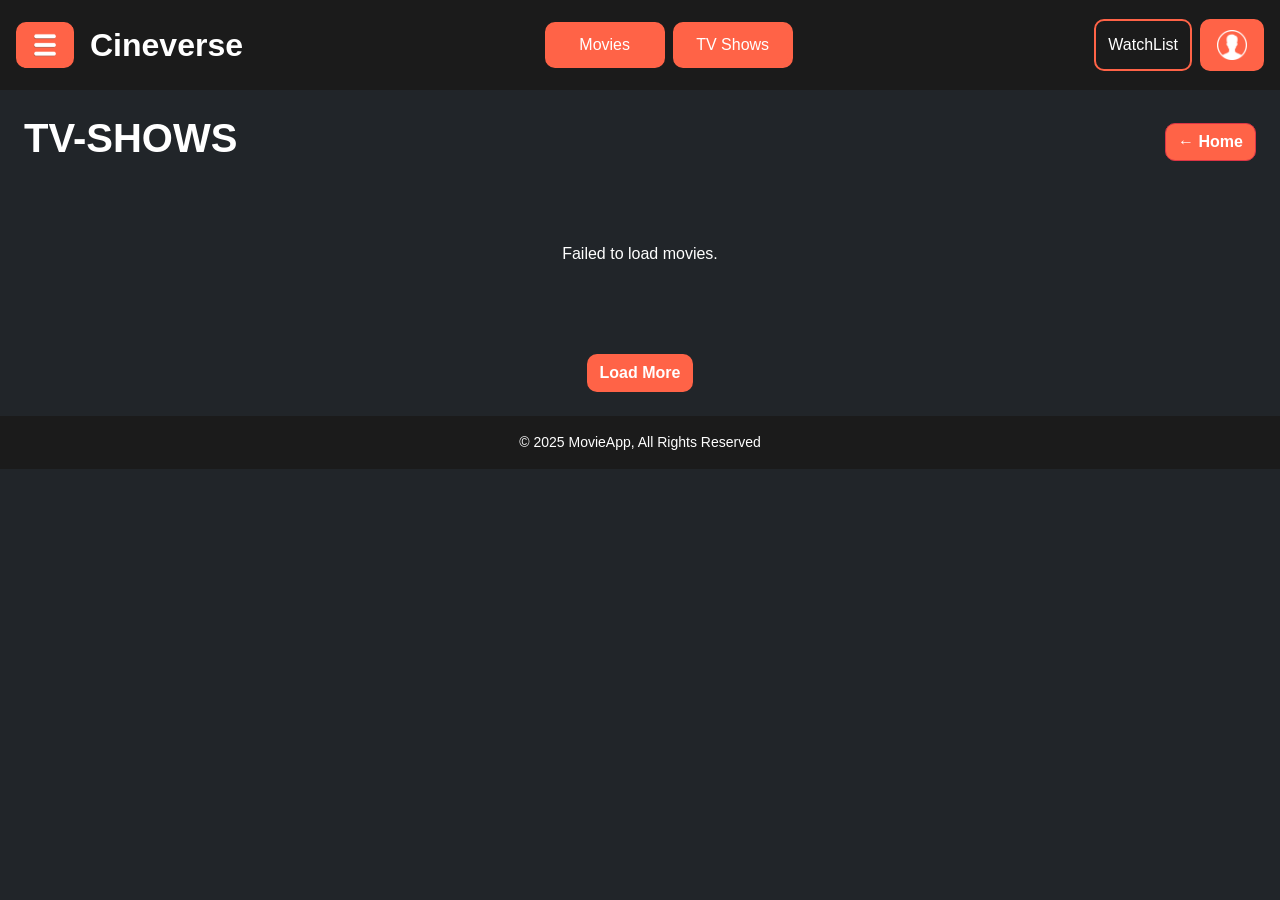
<file: tv shows.html>
<!DOCTYPE html>
<html lang="en">
  
<head>
  <meta charset="UTF-8">
  <title>Action Movies - Cineverse</title>
  <link href="https://cdn.jsdelivr.net/npm/bootstrap@5.3.3/dist/css/bootstrap.min.css" rel="stylesheet">
  <link rel="stylesheet" href="style.css">
</head>

<body class="bg-dark text-white">

  <header class="d-flex justify-content-between align-items-center p-3 flex-wrap position-relative">

    <div class="d-flex align-items-center gap-3">
      <button class="browse-btn btn" id="browseBtn">
        <img src="raw/menu-w.png" alt="Menu" width="24" height="24">
      </button>
      <div class="text-white fs-2 d-none d-lg-block fw-bold">Cineverse</div>
    </div>

    <div class="d-flex justify-content-center align-items-centre gap-2">
      <button onclick="location.href='Movies.html'" class="head-btn btn d-none d-lg-block text-white">Movies</button>
      <button onclick="location.href='tv shows.html'" class="head-btn btn  d-none d-lg-block text-white ">TV Shows</button>
    </div>
  
    <div class="position-absolute top-50 start-50 translate-middle d-lg-none">
      <div class="text-white text-center fw-bold" style="font-size: 2rem;">Cineverse</div>
    </div>


    <div class="d-flex gap-2">
      <button class="watchlist-btn btn d-none d-lg-block" id="watchlistbtn">WatchList</button>
      <button class="login-btn btn" id="loginbtn">
        <img src="raw/login-4.png" alt="Menu" width="30" height="30">
      </button>
    </div>
  

    <div class="side-menu" id="sideMenu">
      <ul class="list-unstyled">
        <li>
          <div class="back">
            <button class="menu-btn fs-3"><img src="raw/back.png" alt="Menu" width="35" height="35" onclick="closeSideMenu()"> Back</button>
          </div>
        </li>
        <li>
            <button class="menu-btn btn d-lg-none">WatchList</button>
        </li>
        <li>
          <button onclick="location.href='Movies.html'" class="menu-btn btn bg-danger d-lg-none">Movies</button>
      </li>
      <li>
        <button onclick="location.href='tv shows.html'" class="menu-btn btn bg-danger d-lg-none">TV Shows</button>
      </li>
        <li>
          <button class="menu-btn" onclick="toggleSubMenu('genres')">Genres ▾</button>
          <ul class="submenu" id="genres">
            <div class="d-flex flex-column flex-lg-row gap-2 mb-2">
              <button onclick="location.href='action.html'" class="btn text-white btn-outline-danger category-btn" data-category="Action">Action</button>
              <button onclick="location.href='Comedy.html'" class="btn text-white btn-outline-danger category-btn" data-category="Comedy">Comedy</button>
            </div>
            <div class="d-flex flex-column flex-lg-row gap-2 mb-2">
              <button onclick="location.href='Drama.html'" class="btn text-white btn-outline-danger category-btn" data-category="Drama">Drama</button>
              <button onclick="location.href='adventure.html'" class="btn text-white btn-outline-danger category-btn" data-category="Adventure">Adventure</button>
            </div>
            <div class="d-flex flex-column flex-lg-row gap-2 mb-2">
              <button onclick="location.href='Horror.html'" class="btn text-white btn-outline-danger category-btn" data-category="Horror">Horror</button>
              <button onclick="location.href='War.html'" class="btn text-white btn-outline-danger category-btn" data-category="War">War</button>
            </div>
          </ul>
        </li>
        <li>
          <button class="menu-btn" onclick="toggleSubMenu('trending')">Trending ▾</button>
          <ul class="submenu" id="trending">
            <div class="d-flex flex-column flex-lg-row gap-2 mb-2">
              <button onclick="location.href='Trending today.html'" class="btn text-white btn-outline-danger category-btn" data-category="Horror">Today</button>
              <button onclick="location.href='This Week.html'" class="btn text-white btn-outline-danger category-btn" data-category="War">This Week</button>
            </div>
          </ul>
        </li>
        <li>
          <button class="menu-btn" onclick="toggleSubMenu('topRated')">Top Rated ▾</button>
          <ul class="submenu" id="topRated">
            <div class="d-flex flex-column flex-lg-row gap-2 mb-2">
              <button onclick="location.href='All time.html'" class="btn text-white btn-outline-danger category-btn" data-category="Horror">All Time</button>
              <button onclick="location.href='This Year.html'" class="btn text-white btn-outline-danger category-btn" data-category="War">This Year</button>
            </div>
          </ul>
        </li>
      </ul>
    </div>
  </header>
      
      <div class="d-flex justify-content-between align-items-center m-4">
        <h1 class="fs-1 fw-bold">TV-SHOWS</h1>
        <a href="index.html" class="btn btn-danger fw-bold text-white" style="background-color: #ff6347; border-radius: 10px;">
            ← Home</a>
      </div>

    <section class="movie-list container py-5 text-center text-white">
        <div class="tv-shows d-flex justify-content-center gap-4 flex-wrap">
        </div>
    </section>

    <div class="text-center my-4">
        <button id="loadMoreBtn" class="btn text-white fw-bold" style="background-color: #ff6347; border-radius: 10px;">Load More</button>
      </div>

    <script src="script.js"></script> 
    <script>
        document.addEventListener("DOMContentLoaded", function () {
        const apiKey = 'key';
        let currentPage = 1;

        const movieContainer = document.querySelector('.tv-shows');
        const loadMoreBtn = document.getElementById('loadMoreBtn');

        const fetchMovies = (page) => {
          const apiUrl = `https://api.themoviedb.org/3/tv/top_rated?api_key=${apiKey}&page=${page}`;

          fetch(apiUrl)
              .then(response => response.json())
              .then(data => {
                  data.results.forEach(show => {
                      const posterUrl = `https://image.tmdb.org/t/p/w500${show.poster_path}`;
                      const tvName = show.name || show.original_name;

                      const movieCard = document.createElement('div');
                      movieCard.classList.add('movie-card');
                      movieCard.innerHTML = `
                          <img src="${posterUrl}" alt="${tvName}" class="movie-img">
                          <h3>${tvName}</h3>`;
                      movieContainer.appendChild(movieCard);
                  });
              })
              .catch(error => {
                  console.error('Error fetching movies:', error);
                  movieContainer.innerHTML = '<p>Failed to load movies.</p>';
              });
        };

      fetchMovies(currentPage);

        loadMoreBtn.addEventListener('click', () => {
            currentPage++;
            fetchMovies(currentPage);
        });
        });

        </script>
    
    <footer class="text-center text-white py-3">
        <p class="mb-0">&copy; 2025 MovieApp, All Rights Reserved</p>
      </footer>
</body>
</html>
</file>
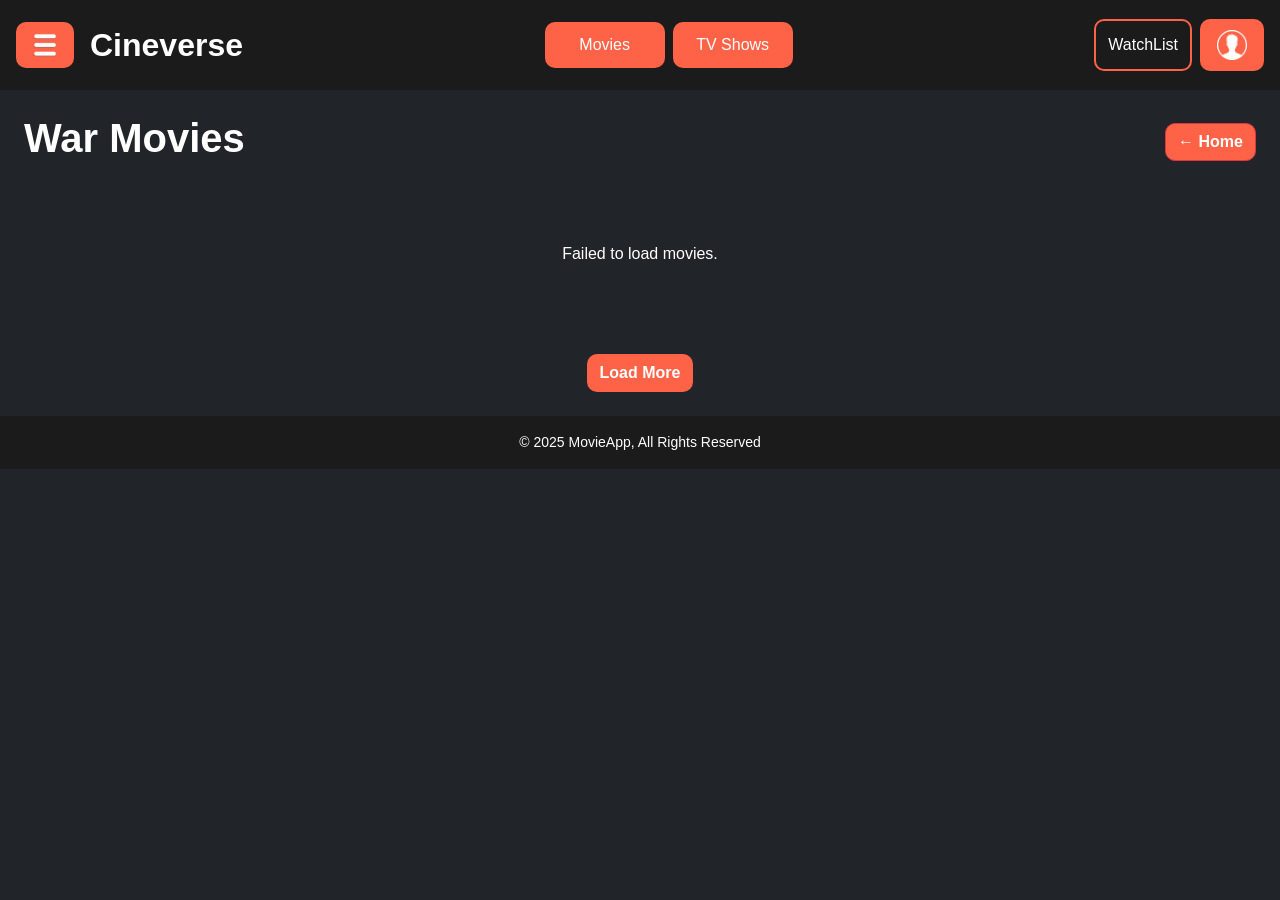
<file: War.html>
<!DOCTYPE html>
<html lang="en">
<head>
  <meta charset="UTF-8">
  <title>Action Movies - Cineverse</title>
  <link href="https://cdn.jsdelivr.net/npm/bootstrap@5.3.3/dist/css/bootstrap.min.css" rel="stylesheet">
  <link rel="stylesheet" href="style.css">
</head>
<body class="bg-dark text-white">

  <header class="d-flex justify-content-between align-items-center p-3 flex-wrap position-relative">

    <div class="d-flex align-items-center gap-3">
      <button class="browse-btn btn" id="browseBtn">
        <img src="raw/menu-w.png" alt="Menu" width="24" height="24">
      </button>
      <div class="text-white fs-2 d-none d-lg-block fw-bold">Cineverse</div>
    </div>

    <div class="d-flex justify-content-center align-items-centre gap-2">
      <button onclick="location.href='Movies.html'" class="head-btn btn d-none d-lg-block text-white">Movies</button>
      <button onclick="location.href='tv shows.html'" class="head-btn btn  d-none d-lg-block text-white ">TV Shows</button>
    </div>
  
    <div class="position-absolute top-50 start-50 translate-middle d-lg-none">
      <div class="text-white text-center fw-bold" style="font-size: 2rem;">Cineverse</div>
    </div>


    <div class="d-flex gap-2">
      <button class="watchlist-btn btn d-none d-lg-block" id="watchlistbtn">WatchList</button>
      <button class="login-btn btn" id="loginbtn">
        <img src="raw/login-4.png" alt="Menu" width="30" height="30">
      </button>
    </div>
  

    <div class="side-menu" id="sideMenu">
      <ul class="list-unstyled">
        <li>
          <div class="back">
            <button class="menu-btn fs-3"><img src="raw/back.png" alt="Menu" width="35" height="35" onclick="closeSideMenu()"> Back</button>
          </div>
        </li>
        <li>
            <button class="menu-btn btn d-lg-none">WatchList</button>
        </li>
        <li>
          <button onclick="location.href='Movies.html'" class="menu-btn btn bg-danger d-lg-none">Movies</button>
      </li>
      <li>
        <button onclick="location.href='tv shows.html'" class="menu-btn btn bg-danger d-lg-none">TV Shows</button>
      </li>
        <li>
          <button class="menu-btn" onclick="toggleSubMenu('genres')">Genres ▾</button>
          <ul class="submenu" id="genres">
            <div class="d-flex flex-column flex-lg-row gap-2 mb-2">
              <button onclick="location.href='action.html'" class="btn text-white btn-outline-danger category-btn" data-category="Action">Action</button>
              <button onclick="location.href='Comedy.html'" class="btn text-white btn-outline-danger category-btn" data-category="Comedy">Comedy</button>
            </div>
            <div class="d-flex flex-column flex-lg-row gap-2 mb-2">
              <button onclick="location.href='Drama.html'" class="btn text-white btn-outline-danger category-btn" data-category="Drama">Drama</button>
              <button onclick="location.href='adventure.html'" class="btn text-white btn-outline-danger category-btn" data-category="Adventure">Adventure</button>
            </div>
            <div class="d-flex flex-column flex-lg-row gap-2 mb-2">
              <button onclick="location.href='Horror.html'" class="btn text-white btn-outline-danger category-btn" data-category="Horror">Horror</button>
              <button onclick="location.href='War.html'" class="btn text-white btn-outline-danger category-btn" data-category="War">War</button>
            </div>
          </ul>
        </li>
        <li>
          <button class="menu-btn" onclick="toggleSubMenu('trending')">Trending ▾</button>
          <ul class="submenu" id="trending">
            <div class="d-flex flex-column flex-lg-row gap-2 mb-2">
              <button onclick="location.href='Trending today.html'" class="btn text-white btn-outline-danger category-btn" data-category="Horror">Today</button>
              <button onclick="location.href='This Week.html'" class="btn text-white btn-outline-danger category-btn" data-category="War">This Week</button>
            </div>
          </ul>
        </li>
        <li>
          <button class="menu-btn" onclick="toggleSubMenu('topRated')">Top Rated ▾</button>
          <ul class="submenu" id="topRated">
            <div class="d-flex flex-column flex-lg-row gap-2 mb-2">
              <button onclick="location.href='All time.html'" class="btn text-white btn-outline-danger category-btn" data-category="Horror">All Time</button>
              <button onclick="location.href='This Year.html'" class="btn text-white btn-outline-danger category-btn" data-category="War">This Year</button>
            </div>
          </ul>
        </li>
      </ul>
    </div>
  </header>
      
      <div class="d-flex justify-content-between align-items-center m-4">
        <h1 class="fs-1 fw-bold">War Movies</h1>
        <a href="index.html" class="btn btn-danger fw-bold text-white" style="background-color: #ff6347; border-radius: 10px;">
            ← Home</a>
      </div>

    <section class="movie-list container py-5 text-center text-white">
        <div class="war d-flex justify-content-center gap-4 flex-wrap">
        </div>
    </section>

    <div class="text-center my-4">
        <button id="loadMoreBtn" class="btn text-white fw-bold" style="background-color: #ff6347; border-radius: 10px;">Load More</button>
      </div>

    <script src="script.js"></script> 
    <script>
        document.addEventListener("DOMContentLoaded", function () {
        const apiKey = 'key'; // your API key
        const genreId = 10752;
        let currentPage = 1;

        const movieContainer = document.querySelector('.war');
        const loadMoreBtn = document.getElementById('loadMoreBtn');

        const fetchMovies = (page) => {
            const apiUrl = `https://api.themoviedb.org/3/discover/movie?api_key=${apiKey}&with_genres=${genreId}&page=${page}`;

            fetch(apiUrl)
            .then(response => response.json())
            .then(data => {
                data.results.forEach(movie => {
                const posterUrl = `https://image.tmdb.org/t/p/w500${movie.poster_path}`;
                const movieCard = document.createElement('div');
                movieCard.classList.add('movie-card');
                movieCard.innerHTML = `
                    <img src="${posterUrl}" alt="${movie.title}" class="movie-img">
                    <h3>${movie.title}</h3>
                `;
                movieContainer.appendChild(movieCard);
                });

                // Hide button if no more pages
                if (data.page >= data.total_pages) {
                loadMoreBtn.style.display = 'none';
                }
            })
            .catch(error => {
                console.error('Error fetching movies:', error);
                movieContainer.innerHTML = '<p>Failed to load movies.</p>';
            });
        };
        
        fetchMovies(currentPage);

        loadMoreBtn.addEventListener('click', () => {
            currentPage++;
            fetchMovies(currentPage);
        });
        });

        </script>
    
    <footer class="text-center text-white py-3">
        <p class="mb-0">&copy; 2025 MovieApp, All Rights Reserved</p>
      </footer>
</body>
</html>
</file>
<file: style.css>
body {
  font-family: Arial, sans-serif;
  background-color: #222;
  color: white;
}

header {
  z-index: 2;
  height: 90px;
  background-color: #1b1b1b;
}

.watchlist-btn,
.login-btn,
.browse-btn,
.category-btn {
  border-radius: 10px;
  cursor: pointer;
  color: white;
}

.watchlist-btn {
  background-color: #1b1b1b;
  border: 2px solid #ff6347;
}

.login-btn,
.browse-btn {
  background-color: #ff6347;
  border: 5px solid #ff6347;
}

.login-btn:hover,
.browse-btn:hover,
.watchlist-btn:hover, 
.head-btn:hover{
  background-color: #ff3f21;
}

.head-btn{
  background-color: #ff6347;
  border: 5px solid #ff6347;
  width: 120px;
  border-radius: 10px;
  cursor: pointer;
}

.side-menu {
  position: fixed;
  top: 0;
  left: -250px;
  width: 250px;
  height: 100%;
  background-color: #333;
  transition: left 0.5s ease;
  padding-top: 60px;
  z-index: 2;
}

.side-menu.open {
  left: 0;
}

.side-menu ul {
  list-style-type: none;
  padding: 0;
}

.side-menu ul li {
  padding: 15px;
  text-align: center;
}

.menu-btn {
  background: none;
  color: white;
  border: none;
  font-size: 18px;
  cursor: pointer;
  width: 100%;
  text-align: left;
}

.menu-btn.btn.d-lg-none {
  border: 2px solid #dc3545;
  color: white;
}

.menu-btn.btn.d-lg-none:hover{
  background-color: #dc3545;
}

.submenu {
  display: None;
  margin-left: 15px;
  margin-top: 20px;
}


.banner {
  position: relative;
  height: 100vh;
  display:flex;
  align-items: center;
  justify-content: center;
  color: white;
}

.banner::before {
  content: '';
  position: absolute;
  top: 0;
  left: 0;
  width: 100%;
  height: 100%;
  background: linear-gradient(to bottom, rgba(0, 0, 0, 0.2), #222), url('raw/bg-1.jpg') no-repeat center center / cover;
  filter: blur(6px);
  z-index: 0;
}

.banner-content {
  position: absolute;
  z-index: 1;
}

.banner-content h1 {
  font-size: 50px;
  margin-bottom: 20px;
}

.banner-content p {
  font-size: 18px;
  margin-bottom: 30px;
}

.search-bar input {
  padding: 8px;
  border: none;
  border-radius: 5px;
}

.search-btn {
  padding: 8px 12px;
  background-color: #ff6347;
  border: none;
  border-radius: 5px;
  cursor: pointer;
}


.movie-list h2 {
  font-size: 30px;
  margin-bottom: 40px;
}

.movie-card {
  width: 200px;
  background-color: #292626;
  border-radius: 10px;
  overflow: hidden;
  text-align: center;
  cursor: pointer;
}

.movie-card img {
  width: 100%;
  border-bottom: 5px solid #444;
}

.movie-card h3 {
  padding: 10px;
  font-size: 18px;
}

.movie-card:hover {
  transform: scale(1.05); 
}


footer {
  padding: 20px;
  background-color: #1b1b1b;
  font-size: 14px;
  text-align: center;
}
</file>
